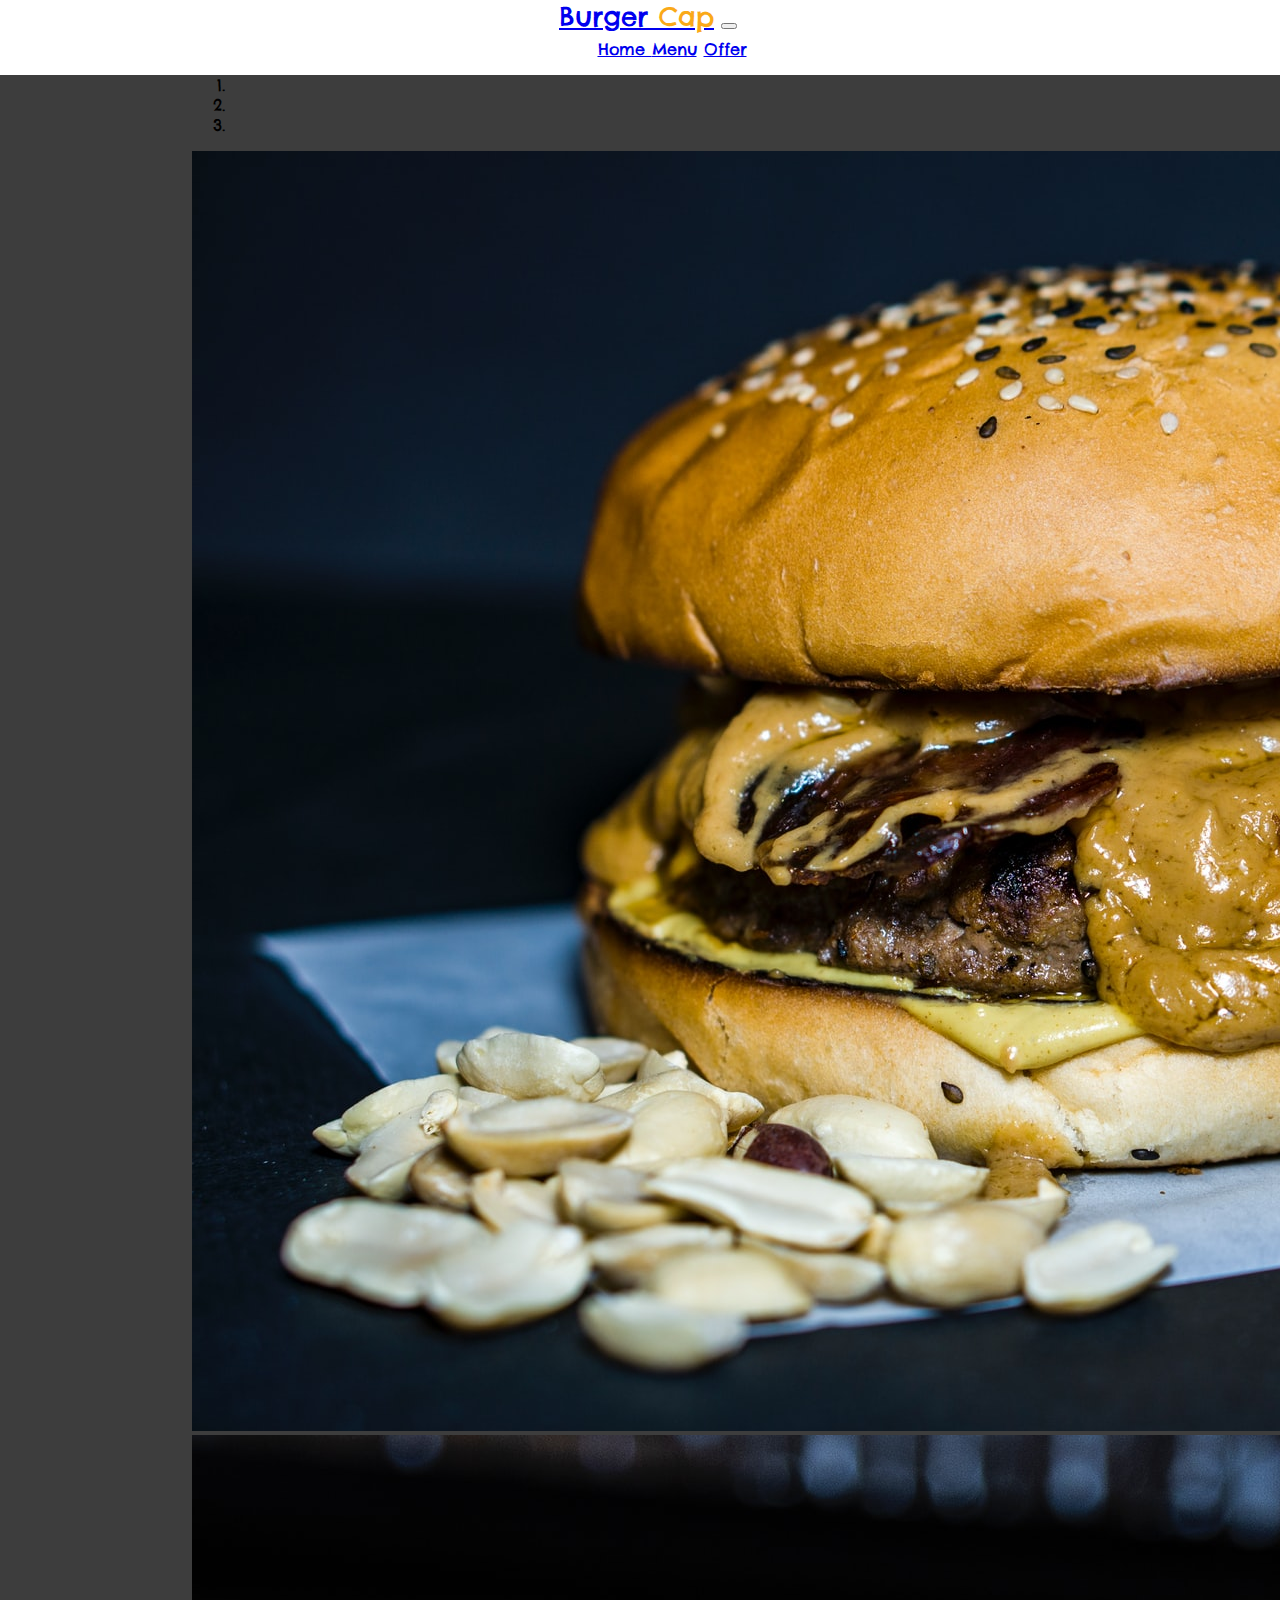
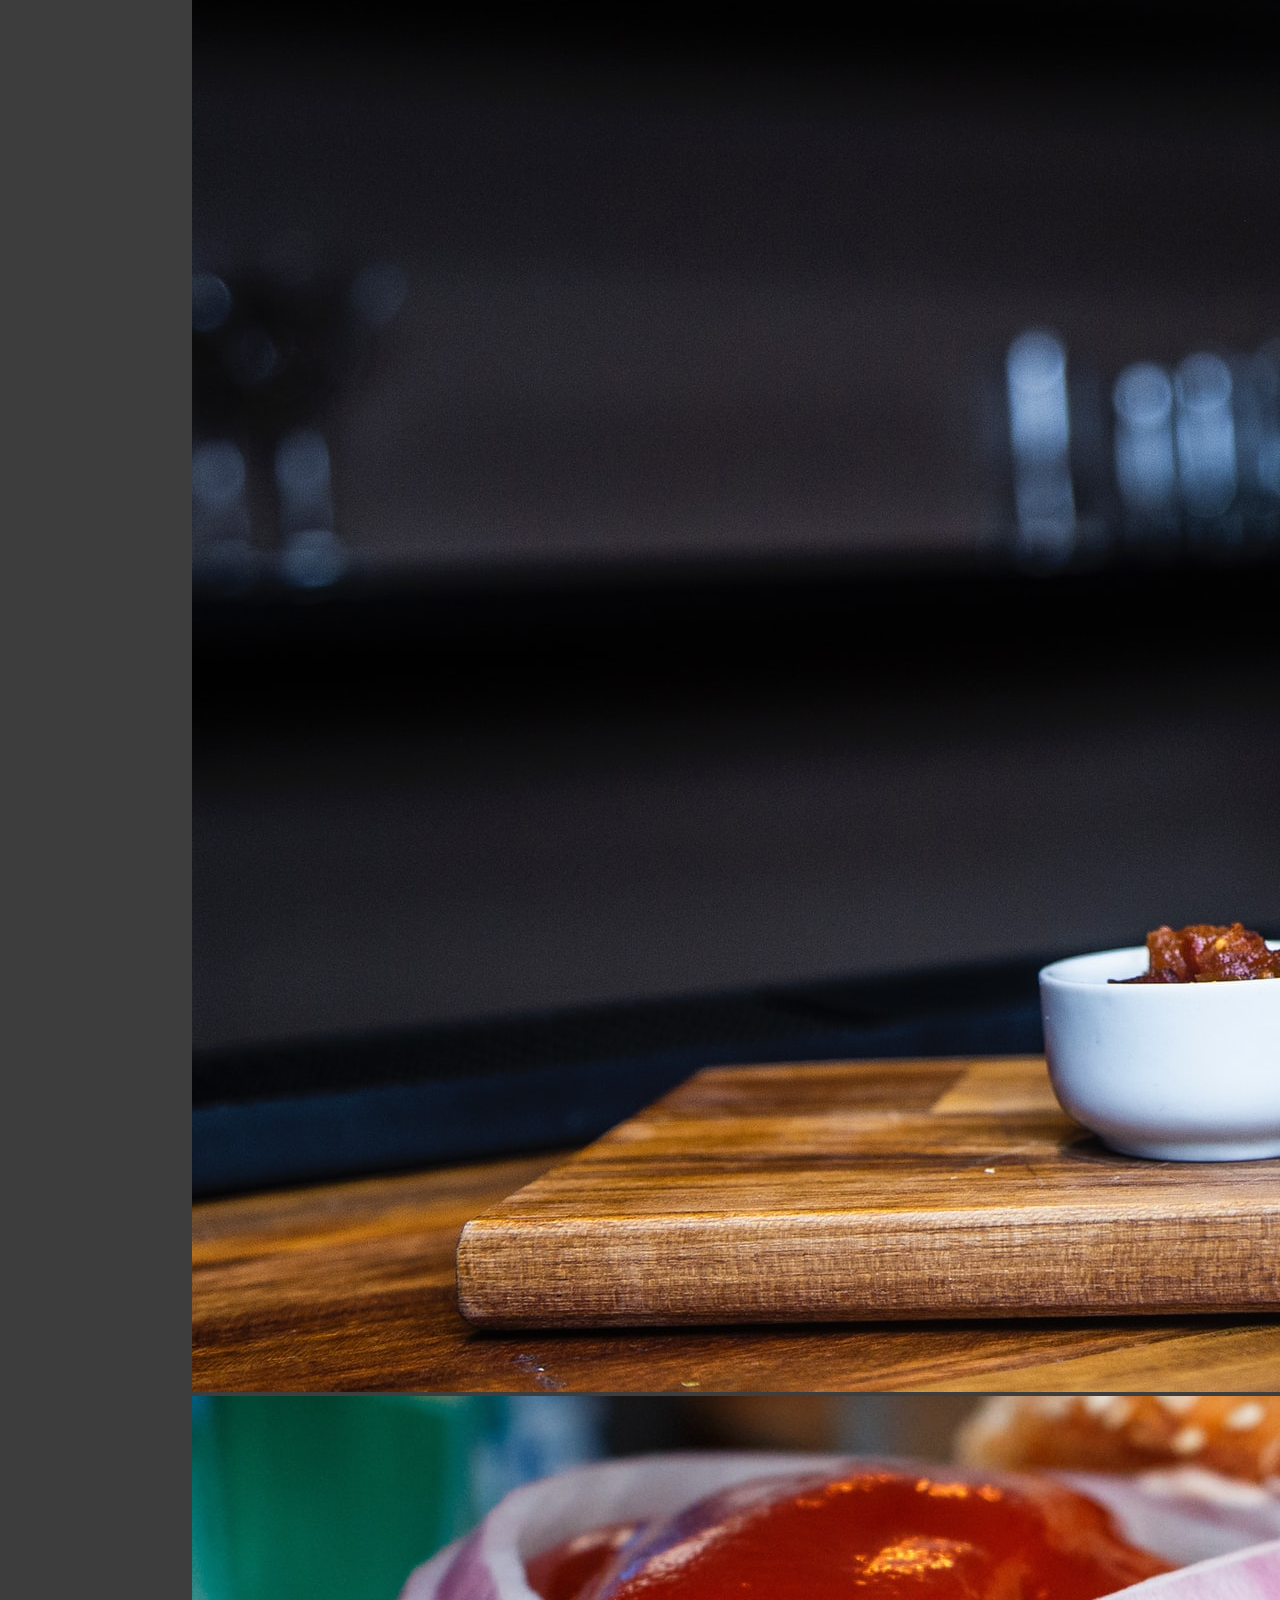
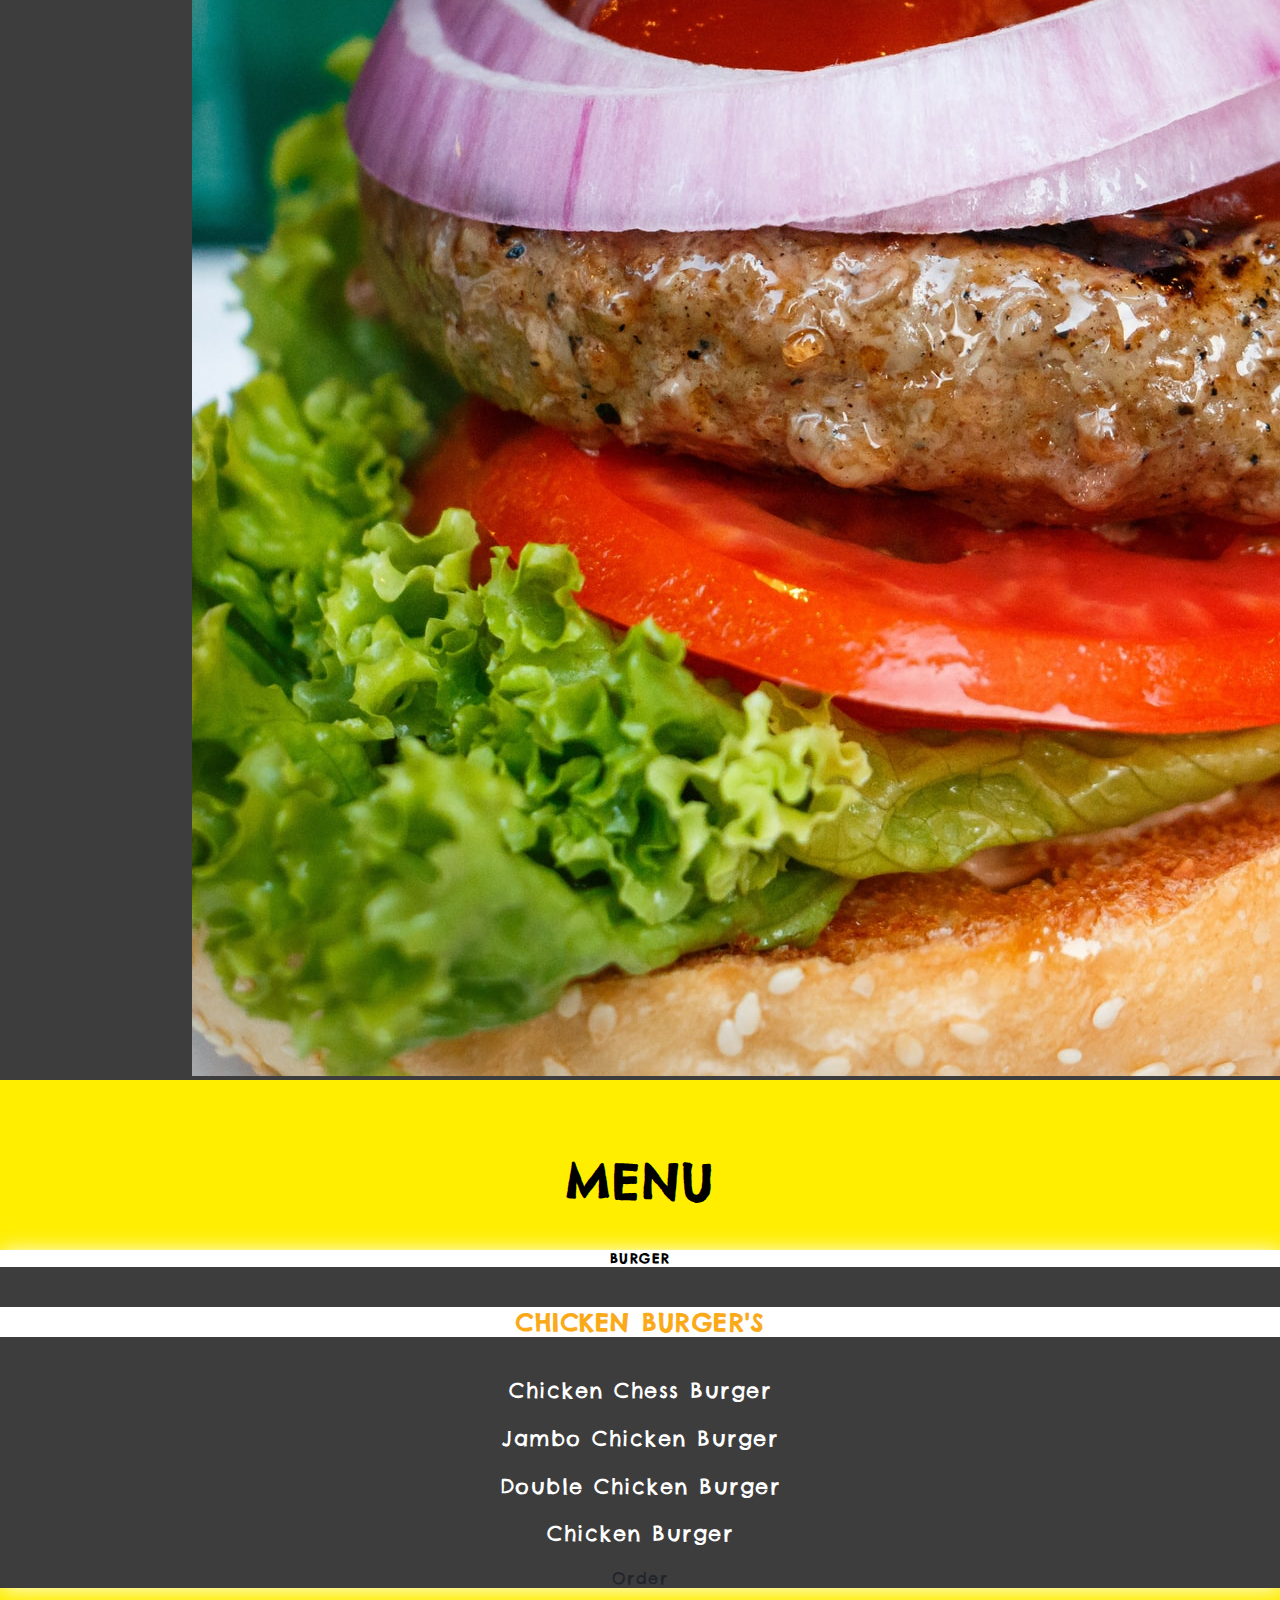
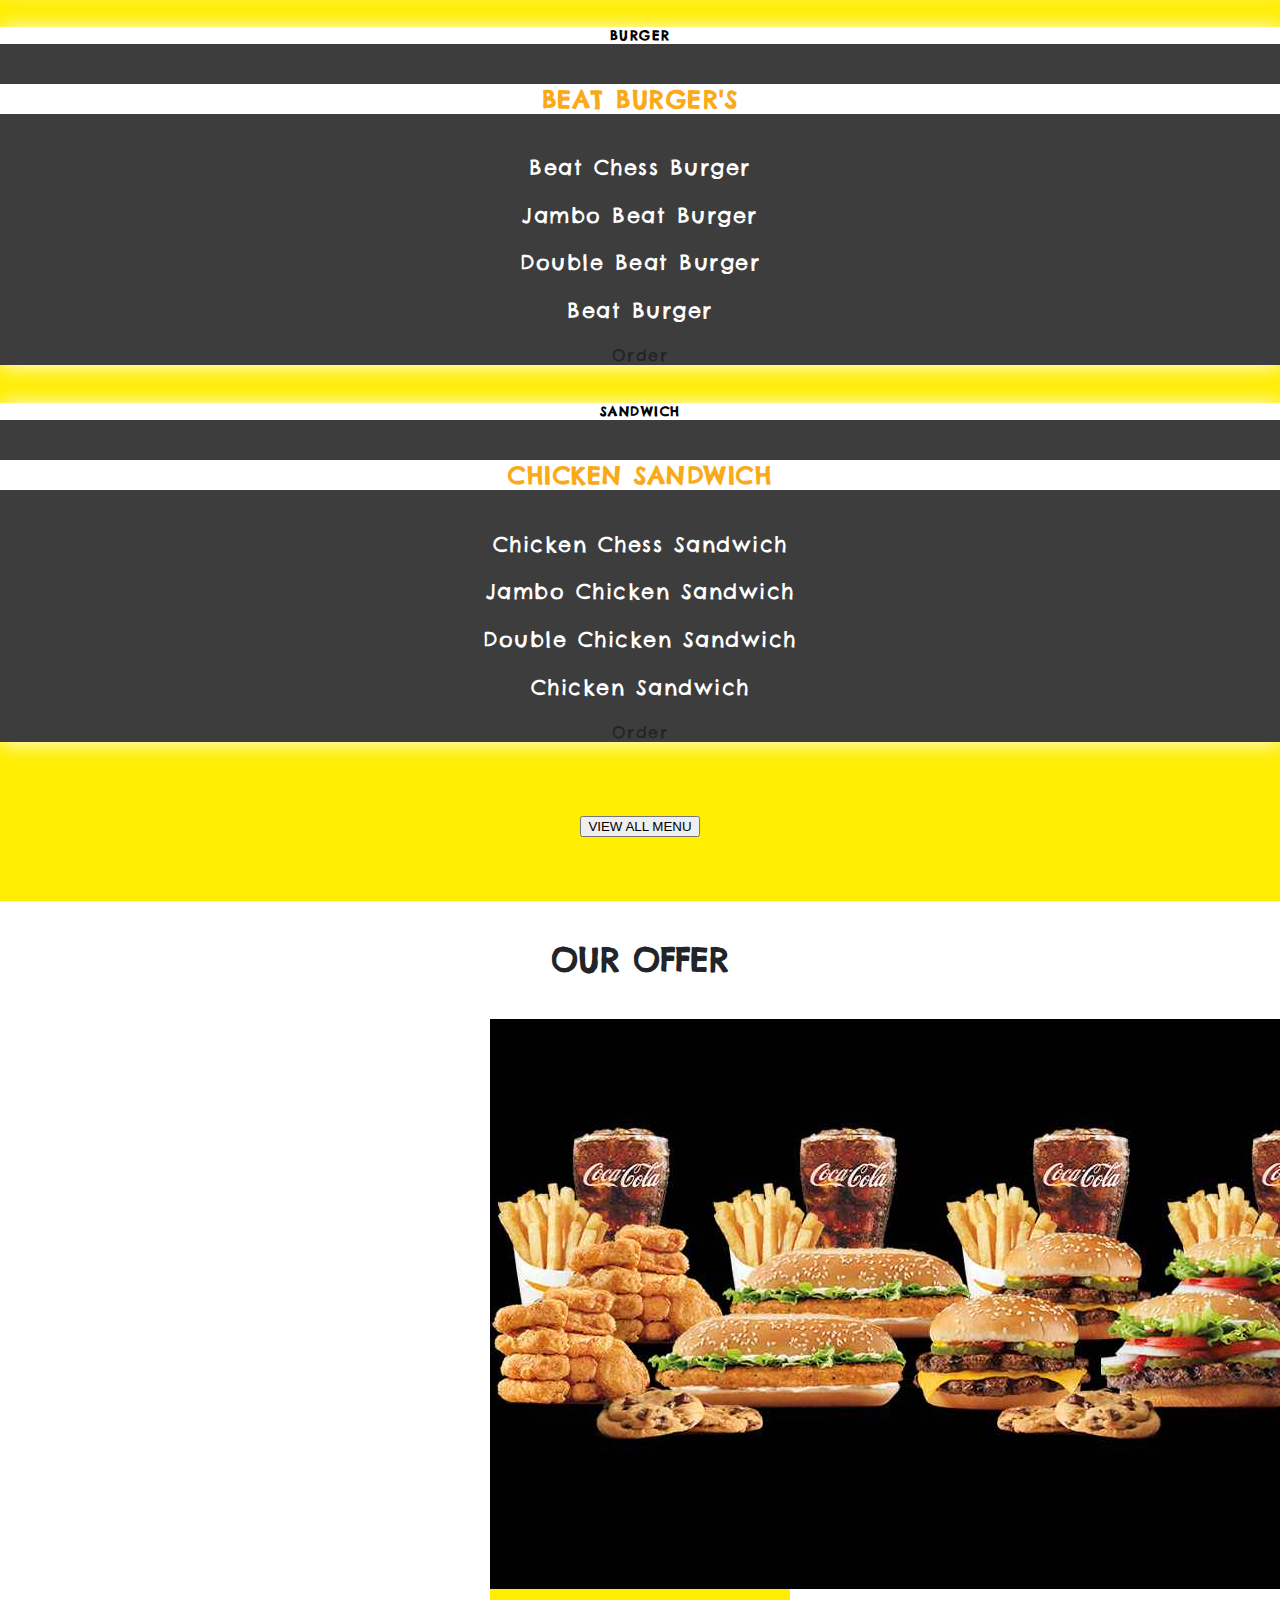
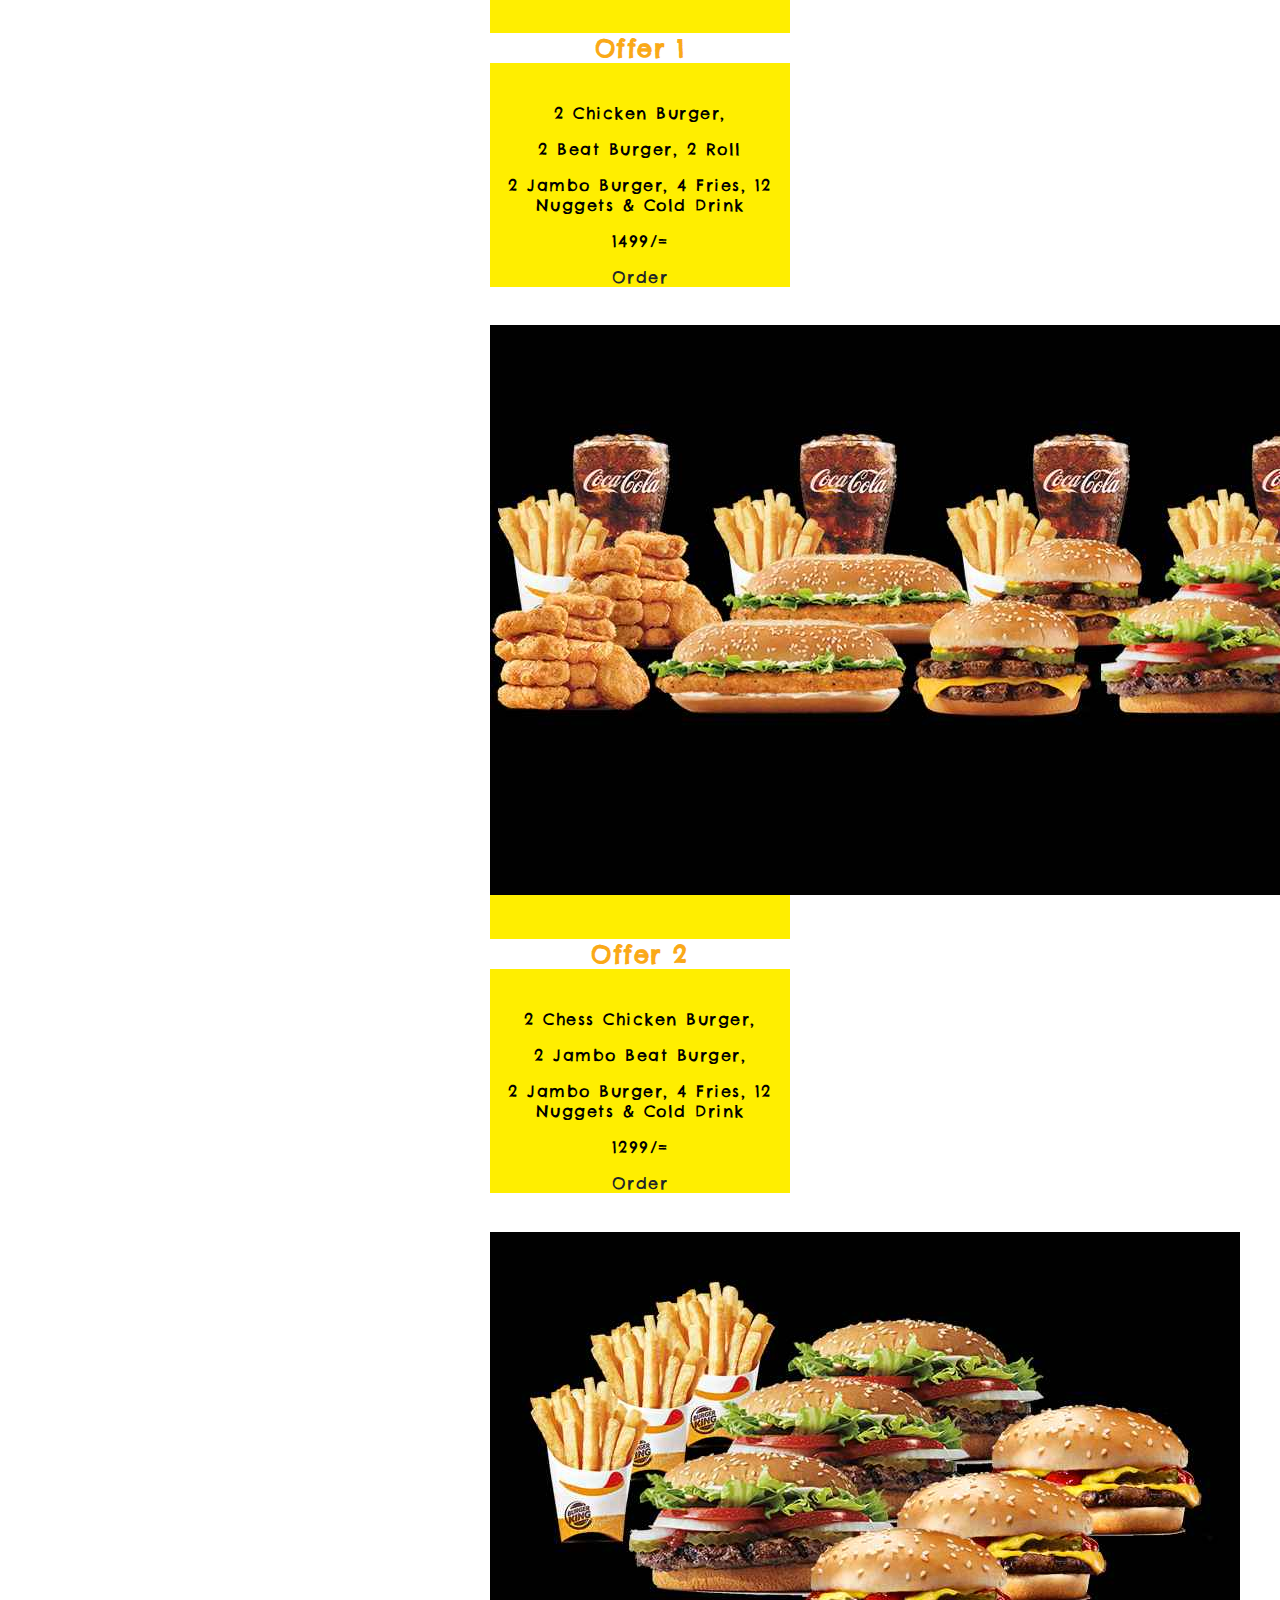
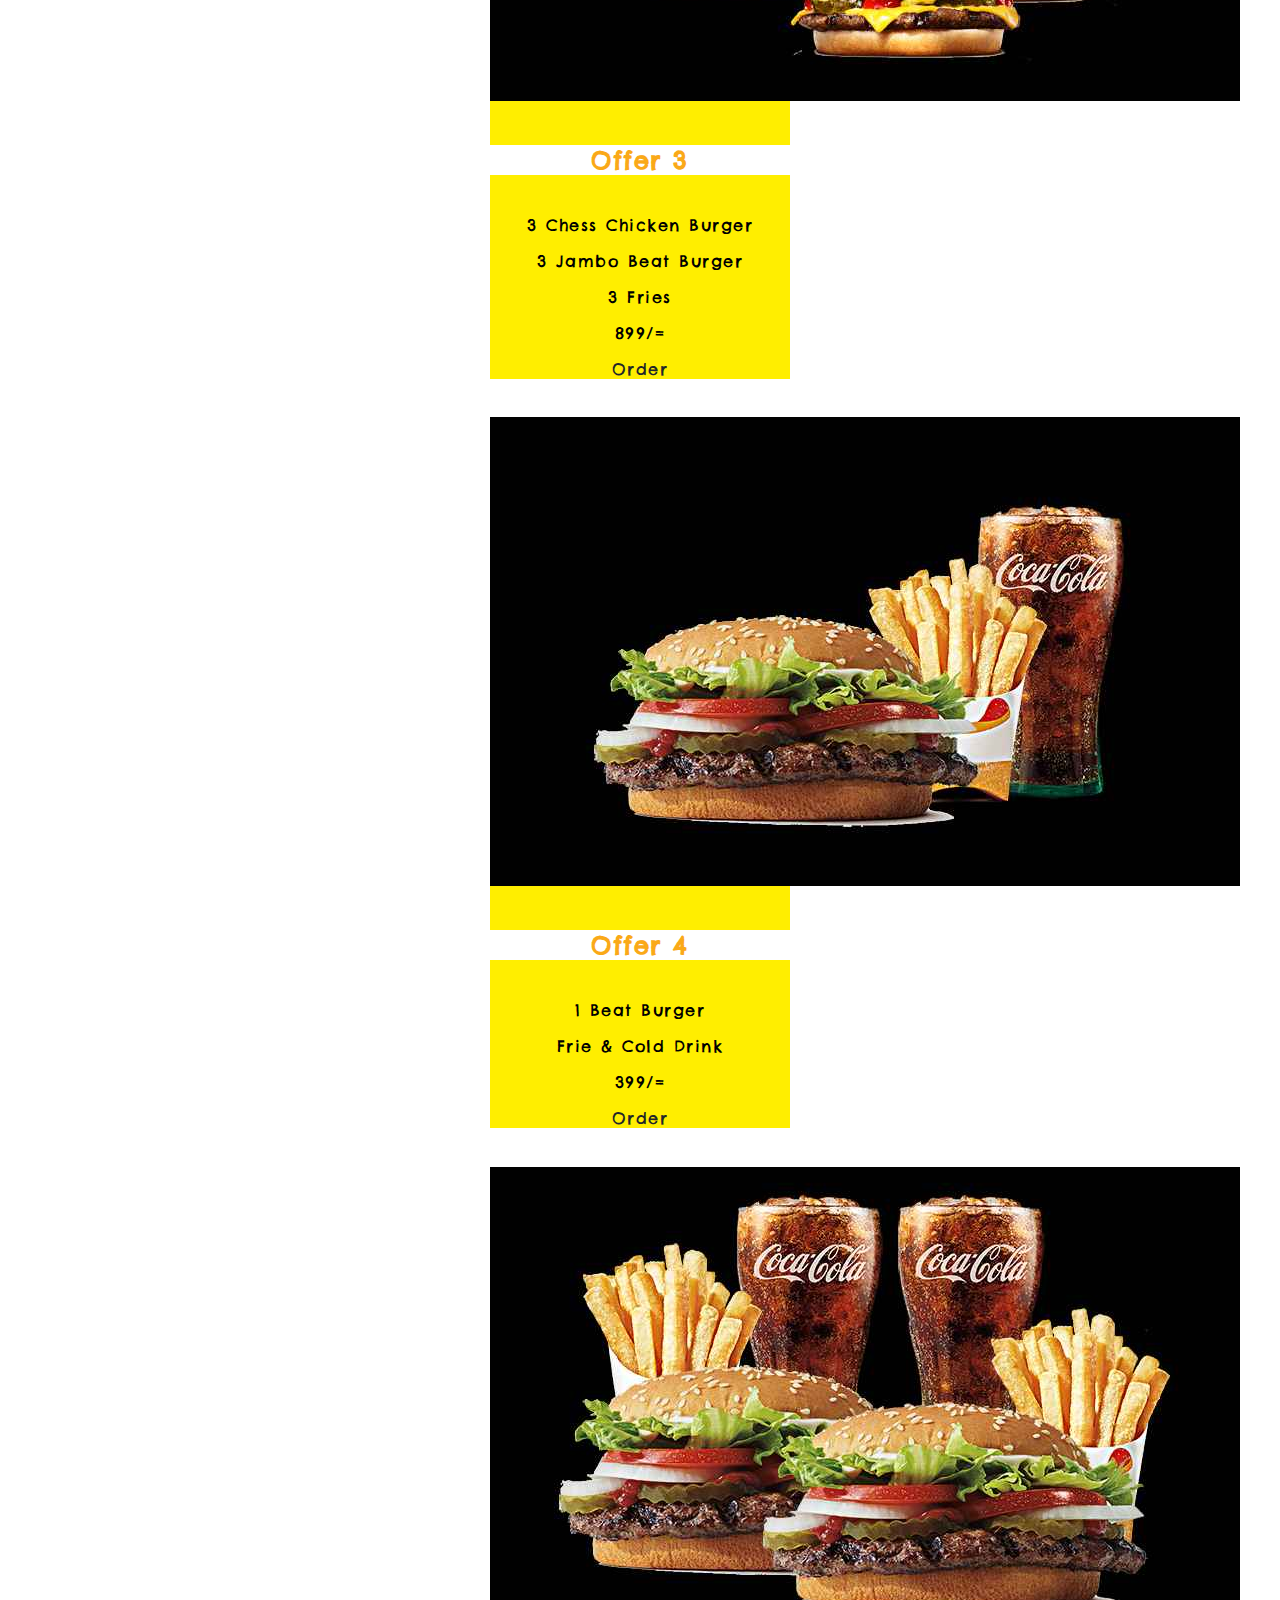
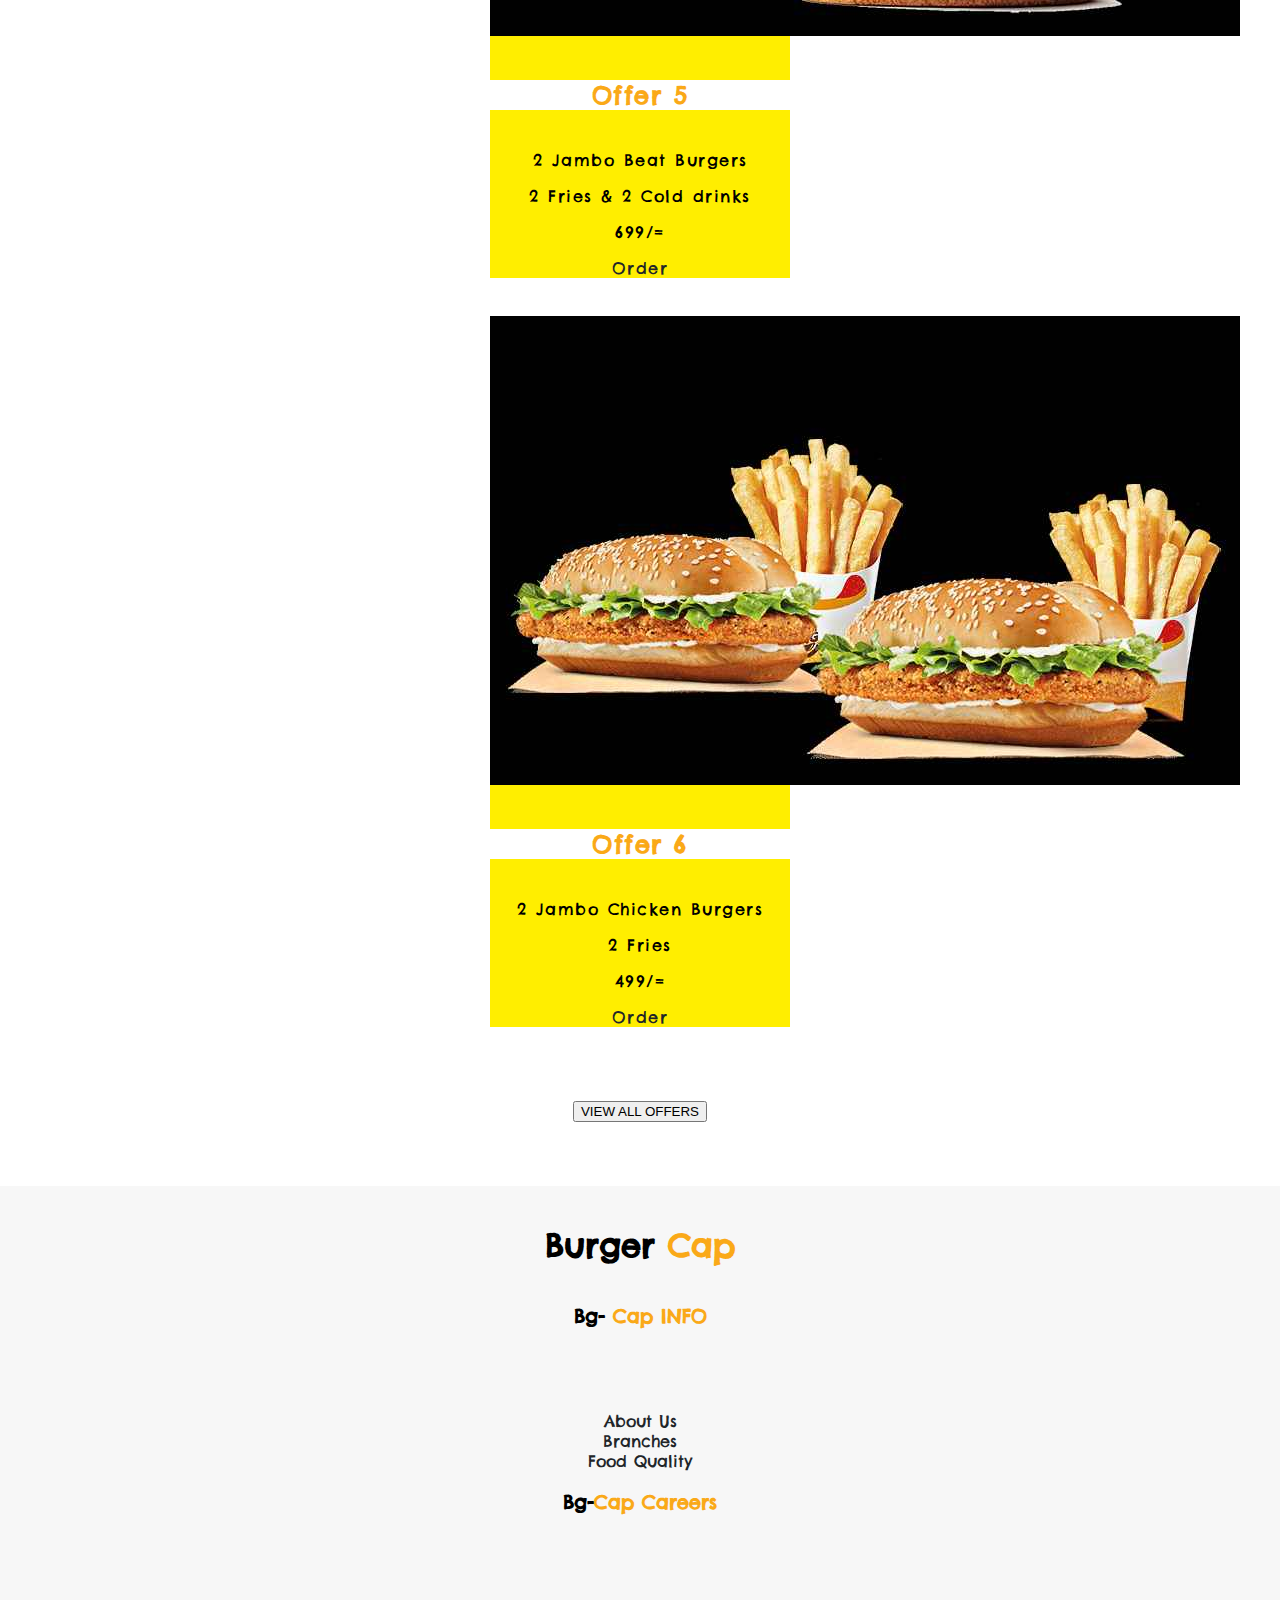
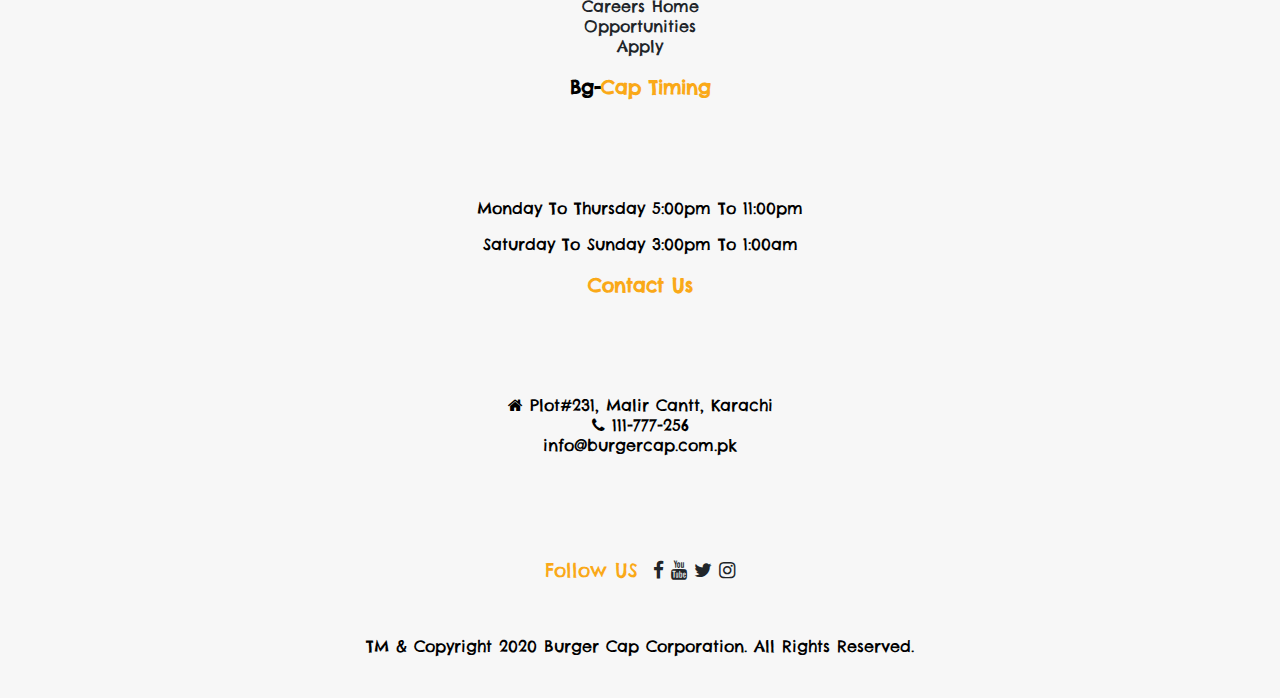
<file: index.html>
<!DOCTYPE html>
<html lang="en">
<head>
    <meta charset="UTF-8">
    <meta name="viewport" content="width=device-width, initial-scale=1.0">
    <meta name="viewport" content="width=device-width, initial-scale=1, shrink-to-fit=no">
    <title>Burger Cap</title>
    <link rel="shortcut icon" href="images/logoburger.png" type="image/x-icon">
    <link rel="stylesheet" href="https://stackpath.bootstrapcdn.com/bootstrap/4.5.0/css/bootstrap.min.css" integrity="sha384-9aIt2nRpC12Uk9gS9baDl411NQApFmC26EwAOH8WgZl5MYYxFfc+NcPb1dKGj7Sk" crossorigin="anonymous">
    <link rel="stylesheet" href="style.css">
    <link href="https://fonts.googleapis.com/css2?family=Chelsea+Market&display=swap" rel="stylesheet">
    <link rel="stylesheet" href="https://stackpath.bootstrapcdn.com/font-awesome/4.7.0/css/font-awesome.min.css">
</head>
<body>
  <!-- Navbar -->
  <nav class="navbar navbar-expand-lg navbar-light bg-light">
    <a class="navbar-brand" href="#">Burger <span style="color:#FAA918;">Cap</span></a>
    <button class="navbar-toggler" type="button" data-toggle="collapse" data-target="#navbarNavAltMarkup" aria-controls="navbarNavAltMarkup" aria-expanded="false" aria-label="Toggle navigation">
    <span class="navbar-toggler-icon"></span>
    </button>
    <div class="collapse navbar-collapse" id="navbarNavAltMarkup">
      <div class="navbar-nav">
        <a class="nav-item nav-link active" href="index.html">Home <span class="sr-only">(current)</span></a>
        <a class="nav-item nav-link" href="menu.html">Menu</a>
        <a class="nav-item nav-link" href="offer.html">Offer</a>
      </div>
    </div>  
  </nav>
  <!-- slider start -->
  <div  class="slider">
    <!-- Content here -->
    <!-- Slider -->
    <div id="carouselExampleIndicators" class="carousel slide" data-ride="carousel">
      <ol class="carousel-indicators">
        <li data-target="#carouselExampleIndicators" data-slide-to="0" class="active"></li>
        <li data-target="#carouselExampleIndicators" data-slide-to="1"></li>
        <li data-target="#carouselExampleIndicators" data-slide-to="2"></li>
      </ol>
      <div class="carousel-inner">
        <div class="carousel-item active">
          <img src="images/amirali-mirhashemian-ZHtSgrlys8s-unsplash.jpg" class="d-block w-100" alt="...">
        </div>
        <div class="carousel-item">
          <img src="images/filipe-de-rodrigues-JHUkH7nZvTQ-unsplash.jpg" class="d-block w-100" alt="...">
        </div>
        <div class="carousel-item">
          <img src="images/rasmus-gundorff-saederup-nk7PHx085lo-unsplash.jpg" class="d-block w-100" alt="...">
        </div>
      </div>
      <a class="carousel-control-prev" href="#carouselExampleIndicators" role="button" data-slide="prev">
        <span class="carousel-control-prev-icon" aria-hidden="true"></span>
        <span class="sr-only">Previous</span>
      </a>
      <a class="carousel-control-next" href="#carouselExampleIndicators" role="button" data-slide="next">
        <span class="carousel-control-next-icon" aria-hidden="true"></span>
        <span class="sr-only">Next</span>
      </a>
    </div>
  </div>
 <!-- OUR MENU BAR -->
  <div class="menu-bar">
          <h1>MENU</h1>
        <div class="container" class="menu-card">
          <div class="card">
            <h5 class="card-header">BURGER</h5>
                <div class="card-body">
                <h5 class="card-title">CHICKEN BURGER'S</h5>
                <p class="card-text" ><p class="menu-items">Chicken Chess Burger</p><p class="menu-items">Jambo Chicken Burger</p><p class="menu-items">Double Chicken Burger</p><p class="menu-items">Chicken Burger</p></p>
                <a href="#" class="btn btn-primary">Order</a>
                </div>
            </div>
            
            <div class="card">
                <h5 class="card-header">BURGER</h5>
                <div class="card-body">
                <h5 class="card-title">BEAT BURGER'S</h5>
                <p class="card-text" ><p class="menu-items">Beat Chess Burger</p><p class="menu-items">Jambo Beat Burger</p><p class="menu-items">Double Beat Burger</p><p class="menu-items">Beat Burger</p><p>
                <a href="#" class="btn btn-primary">Order</a>
                </div>
            </div>    
            <div class="card">
                <h5 class="card-header">SANDWICH</h5>
                <div class="card-body">
                    <h5 class="card-title">CHICKEN SANDWICH</h5>
                    <p class="card-text" ><p class="menu-items">Chicken Chess Sandwich</p><p class="menu-items">Jambo Chicken Sandwich</p><p class="menu-items">Double Chicken Sandwich</p><p class="menu-items">Chicken Sandwich</p></p>
                    <a href="#" class="btn btn-primary">Order</a>
                </div>
            </div>
            <a href="menu.html"><button type="button" class="btn btn-secondary btn-lg btn-block">VIEW ALL MENU</button></a>
        </div>
      </div>
  </div>  
<!-- OUR OFFER BAR -->
  <div class="offer-bar">
   <h1>OUR OFFER</h1>
   <div class="container" id="offer-bar">
       <div class="row" >
          <div class="col-sm-12 col-md-6 col-lg">
           <!-- One of three columns -->
           <div class="card" style="width: 18rem;">
             <img src="images/deals1.jpg" class="card-img-top" alt="...">
             <div class="card-body">
             <h5 class="card-title" >Offer 1</h5>
             <p class="card-text"><p style="margin-bottom: 0px;">2 Chicken Burger,</p><p style="margin-bottom: 0px;">2 Beat Burger, 2 Roll</p><p>2 Jambo Burger, 4 Fries, 12 Nuggets & Cold Drink</p><p class="price">1499/=</p></p>
             <a href="#" class="btn btn-primary">Order</a>
               </div>
           </div>
         </div>
            
         <div class="col-sm-12 col-md-6 col-lg">
           <!-- One of three columns -->
           <div class="card" style="width: 18rem;">
             <img src="images/deals2.jpg" class="card-img-top" alt="...">
             <div class="card-body">
             <h5 class="card-title">Offer 2</h5>
             <p class="card-text"><p style="margin-bottom: 0px;">2 Chess Chicken Burger,</p><p style="margin-bottom: 0px;">2 Jambo Beat Burger,</p><p>2 Jambo Burger, 4 Fries, 12 Nuggets & Cold Drink</p><p class="price">1299/=</p></p>
             <a href="#" class="btn btn-primary">Order</a>
             </div>
           </div>
         </div>
         <div class="col-sm-12 col-md-6 col-lg">
           <!-- One of three columns -->
           <div class="card" style="width: 18rem;">
             <img src="images/deals3.jpg" class="card-img-top" alt="...">
             <div class="card-body">
             <h5 class="card-title">Offer 3</h5>
             <p class="card-text"><p>3 Chess Chicken Burger</p><p>3 Jambo Beat Burger</p><p>3 Fries</p><p class="price">899/=</p></p>
             <a href="#" class="btn btn-primary">Order</a>
             </div>
           </div>
         </div>
       </div>
       <div class="row">
         <div class="col-sm-12 col-md-6 col-lg">
           <!-- One of three columns -->
           <div class="card" style="width: 18rem;">
             <img src="images/deals4.jpg" class="card-img-top" alt="...">
             <div class="card-body">
             <h5 class="card-title">Offer 4</h5>
             <p class="card-text"><p>1 Beat Burger</p><p>Frie & Cold Drink</p><p class="price">399/=</p></p>
             <a href="#" class="btn btn-primary">Order</a>
             </div>
           </div>
         </div>
         <div class="col-sm-12 col-md-6 col-lg">
           <!-- One of three columns -->
           <div class="card" style="width: 18rem;">
             <img src="images/deals5.jpg"  class="card-img-top" alt="...">
             <div class="card-body">
             <h5 class="card-title">Offer 5</h5>
             <p class="card-text"><p>2 Jambo Beat Burgers</p><p>2 Fries & 2 Cold drinks</p><p class="price">699/=</p></p>
             <a href="#" class="btn btn-primary">Order</a>
             </div>
           </div>
         </div>
         <div class="col-sm-12 col-md-6 col-lg">
           <!-- One of three columns -->
           <div class="card" style="width: 18rem;">
             <img src="images/deals6.jpg" class="card-img-top" alt="...">
             <div class="card-body">
             <h5 class="card-title">Offer 6</h5>
             <p class="card-text"><p>2 Jambo Chicken Burgers</p><p> 2 Fries</p><p class="price">499/=</p></p>
             <a href="#" class="btn btn-primary">Order</a>
             </div>
           </div>
         </div>
       </div>
       <a href="offer.html"><button type="button" class="btn btn-warning btn-lg btn-block"> VIEW ALL OFFERS</button></a>
    </div>
  </div>
  <!-- footer start here -->
  <footer style="background-color: rgb(247, 247, 247);">
    <h1>Burger <span style="color: #FAA918;">Cap</span></h1>
    <div class="container">
      
      <div class="row">
        <div class="col-sm-12 col-md-6 col-lg-3">
          <h3><span style="color: black;">Bg-</span> Cap INFO</h3>
          <ul>
            <li><a href="about.html">About Us</a></li>
            <li><a>Branches</a></li>
            <li><a>Food Quality</a></li>
        
          </ul>
        </div>
        
        <div class="col-sm-12 col-md-6 col-lg-3">
          <h3><span style="color: black;">Bg-</span>Cap Careers </h3>
          <ul>
            <li><a>Careers Home</a></li>
            <li><a href="opportunities.html">Opportunities</a></li>
            <li><a href="apply.html">Apply</a></li>
          </ul>
        </div>
        <div class="col-sm-12 col-md-6 col-lg-3" > 
          <h3><span style="color: black;">Bg-</span>Cap Timing </h3>
          <div class="bg-link">
          <p>Monday To Thursday 5:00pm To 11:00pm</p>
          <p>Saturday To Sunday 3:00pm To 1:00am</p>
          </div>
        </div>
        <div class="col-sm-12 col-md-6 col-lg-3" > 
          <h3>Contact Us </h3>
          <div class="bg-link">
         <ul class="contact">
           <li><i class="fa fa-home "></i> Plot#231, Malir Cantt, Karachi</li>
           <li><i class="fa fa-phone"></i> 111-777-256</li>
           <li><i class="fa fa-mail"></i>info@burgercap.com.pk</li>
         </ul>
          
          <div class="row" >
            <div class="col">
              <div class="bg-link">
                <span class="follow">Follow US</span>
                <span><a href="https://www.facebook.com" target="blank"><i class="fa fa-facebook"></i></a></span>
                <span><a href="https://www.youtube.com" target="blank"><i class="fa fa-youtube"></i></a></span>
                <span><a href="https://www.twitter.com" target="blank"><i class="fa fa-twitter"></i></a></span>
                <span><a href="https://www.instagram.com" target="blank"><i class="fa fa-instagram"></i></a></span></div>
          </div>
        </div>
          </div>
        </div>
        
        <p class="footer-line">TM & Copyright 2020 Burger Cap Corporation.‌‌ All Rights Reserved.</p>
      
    </div>
  </footer>
</body>
</html>
    

    <script src="https://code.jquery.com/jquery-3.5.1.slim.min.js" integrity="sha384-DfXdz2htPH0lsSSs5nCTpuj/zy4C+OGpamoFVy38MVBnE+IbbVYUew+OrCXaRkfj" crossorigin="anonymous"></script>
    <script src="https://cdn.jsdelivr.net/npm/popper.js@1.16.0/dist/umd/popper.min.js" integrity="sha384-Q6E9RHvbIyZFJoft+2mJbHaEWldlvI9IOYy5n3zV9zzTtmI3UksdQRVvoxMfooAo" crossorigin="anonymous"></script>
    <script src="https://stackpath.bootstrapcdn.com/bootstrap/4.5.0/js/bootstrap.min.js" integrity="sha384-OgVRvuATP1z7JjHLkuOU7Xw704+h835Lr+6QL9UvYjZE3Ipu6Tp75j7Bh/kR0JKI" crossorigin="anonymous"></script>
</body>
</html>
</file>
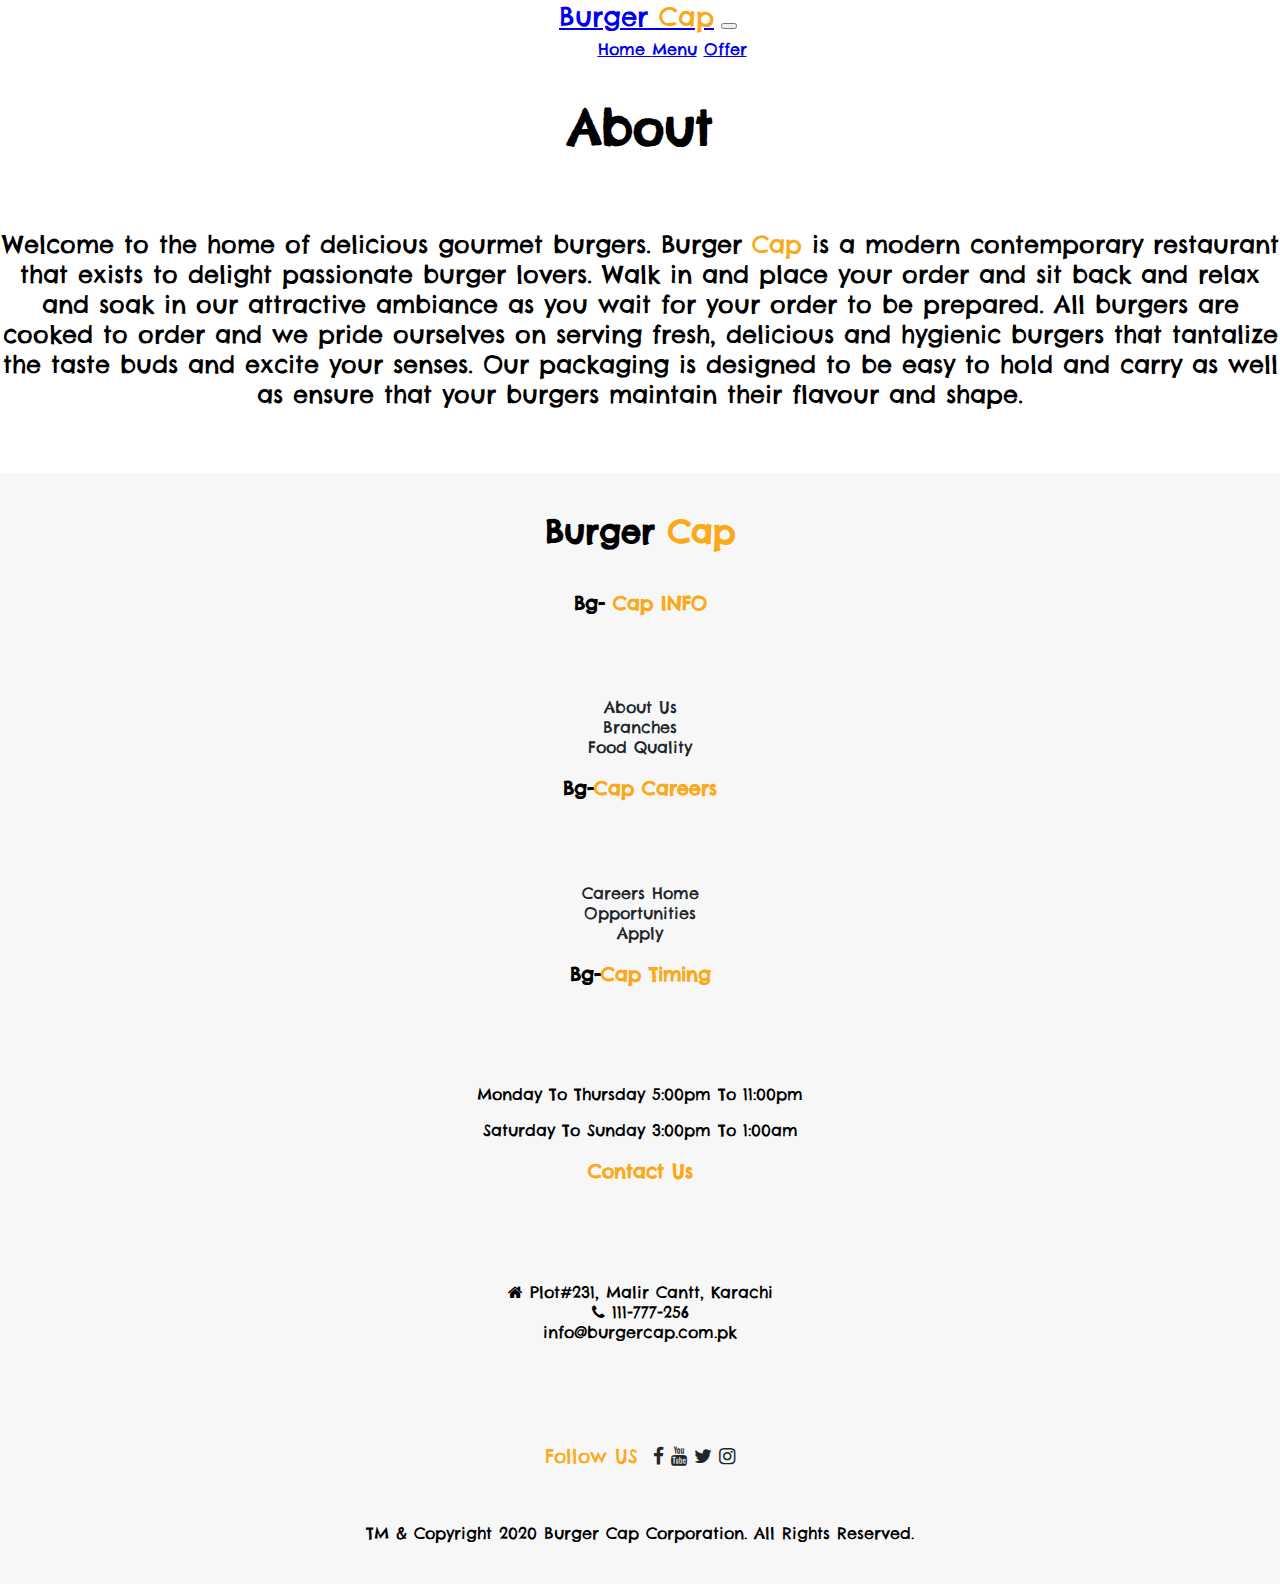
<file: about.html>
<!DOCTYPE html>
<html lang="en">
<head>
    <meta charset="UTF-8">
    <meta name="viewport" content="width=device-width, initial-scale=1.0">
    <meta name="viewport" content="width=device-width, initial-scale=1, shrink-to-fit=no">
    <title>Burger Cap - About</title>
    <link rel="shortcut icon" href="images/logoburger.png" type="image/x-icon">
    <link rel="stylesheet" href="https://stackpath.bootstrapcdn.com/bootstrap/4.5.0/css/bootstrap.min.css" integrity="sha384-9aIt2nRpC12Uk9gS9baDl411NQApFmC26EwAOH8WgZl5MYYxFfc+NcPb1dKGj7Sk" crossorigin="anonymous">
    <link rel="stylesheet" href="style.css">
    <link href="https://fonts.googleapis.com/css2?family=Chelsea+Market&display=swap" rel="stylesheet">
    <link rel="stylesheet" href="https://stackpath.bootstrapcdn.com/font-awesome/4.7.0/css/font-awesome.min.css">
    <link rel="stylesheet" href="about.css">
</head>
<body>
    <!-- Navbar -->
  <nav class="navbar navbar-expand-lg navbar-light bg-light">
    <a class="navbar-brand" href="#">Burger <span style="color:#FAA918;">Cap</span></a>
    <button class="navbar-toggler" type="button" data-toggle="collapse" data-target="#navbarNavAltMarkup" aria-controls="navbarNavAltMarkup" aria-expanded="false" aria-label="Toggle navigation">
    <span class="navbar-toggler-icon"></span>
    </button>
    <div class="collapse navbar-collapse" id="navbarNavAltMarkup">
      <div class="navbar-nav">
        <a class="nav-item nav-link active" href="index.html">Home <span class="sr-only">(current)</span></a>
        <a class="nav-item nav-link" href="menu.html">Menu</a>
        <a class="nav-item nav-link" href="offer.html">Offer</a>
      </div>
    </div>  
  </nav>
  <!-- about Us start here -->
  <div class="container">
      <h1 class="ab">About</h1>
      <p class="para">Welcome to the home of delicious gourmet burgers. Burger <span style="color: #FAA918;">Cap</span> is a modern contemporary restaurant that exists to delight passionate burger lovers. Walk in and place your order and sit back and relax and soak in our attractive ambiance as you wait for your order to be prepared. All burgers are cooked to order and we pride ourselves on serving fresh, delicious and hygienic burgers that tantalize the taste buds and excite your senses. Our packaging is designed to be easy to hold and carry as well as ensure that your burgers maintain their flavour and shape.</p>
  </div>

  <!-- footer start -->
  <footer style="background-color: rgb(247, 247, 247);">
    <h1>Burger <span style="color: #FAA918;">Cap</span></h1>
    <div class="container">
      
      <div class="row">
        <div class="col-sm-12 col-md-6 col-lg-3">
          <h3><span style="color: black;">Bg-</span> Cap INFO</h3>
          <ul>
            <li><a href="about.html">About Us</a></li>
            <li><a>Branches</a></li>
            <li><a>Food Quality</a></li>
        
          </ul>
        </div>
        
        <div class="col-sm-12 col-md-6 col-lg-3">
          <h3><span style="color: black;">Bg-</span>Cap Careers </h3>
          <ul>
            <li><a>Careers Home</a></li>
            <li><a href="opportunities.html">Opportunities</a></li>
            <li><a href="apply.html">Apply</a></li>
          </ul>
        </div>
        <div class="col-sm-12 col-md-6 col-lg-3" > 
          <h3><span style="color: black;">Bg-</span>Cap Timing </h3>
          <div class="bg-link">
          <p>Monday To Thursday 5:00pm To 11:00pm</p>
          <p>Saturday To Sunday 3:00pm To 1:00am</p>
          </div>
        </div>
        <div class="col-sm-12 col-md-6 col-lg-3" > 
          <h3>Contact Us </h3>
          <div class="bg-link">
         <ul class="contact">
           <li><i class="fa fa-home "></i> Plot#231, Malir Cantt, Karachi</li>
           <li><i class="fa fa-phone"></i> 111-777-256</li>
           <li><i class="fa fa-mail"></i>info@burgercap.com.pk</li>
         </ul>
          
          <div class="row" >
            <div class="col">
              <div class="bg-link">
                <span class="follow">Follow US</span>
                <span><a href="https://www.facebook.com" target="blank"><i class="fa fa-facebook"></i></a></span>
                <span><a href="https://www.youtube.com" target="blank"><i class="fa fa-youtube"></i></a></span>
                <span><a href="https://www.twitter.com" target="blank"><i class="fa fa-twitter"></i></a></span>
                <span><a href="https://www.instagram.com" target="blank"><i class="fa fa-instagram"></i></a></span></div>
          </div>
        </div>
          </div>
        </div>
        
        <p class="footer-line">TM & Copyright 2020 Burger Cap Corporation.‌‌ All Rights Reserved.</p>
      
    </div>
  </footer>
</body>
</html>
</file>
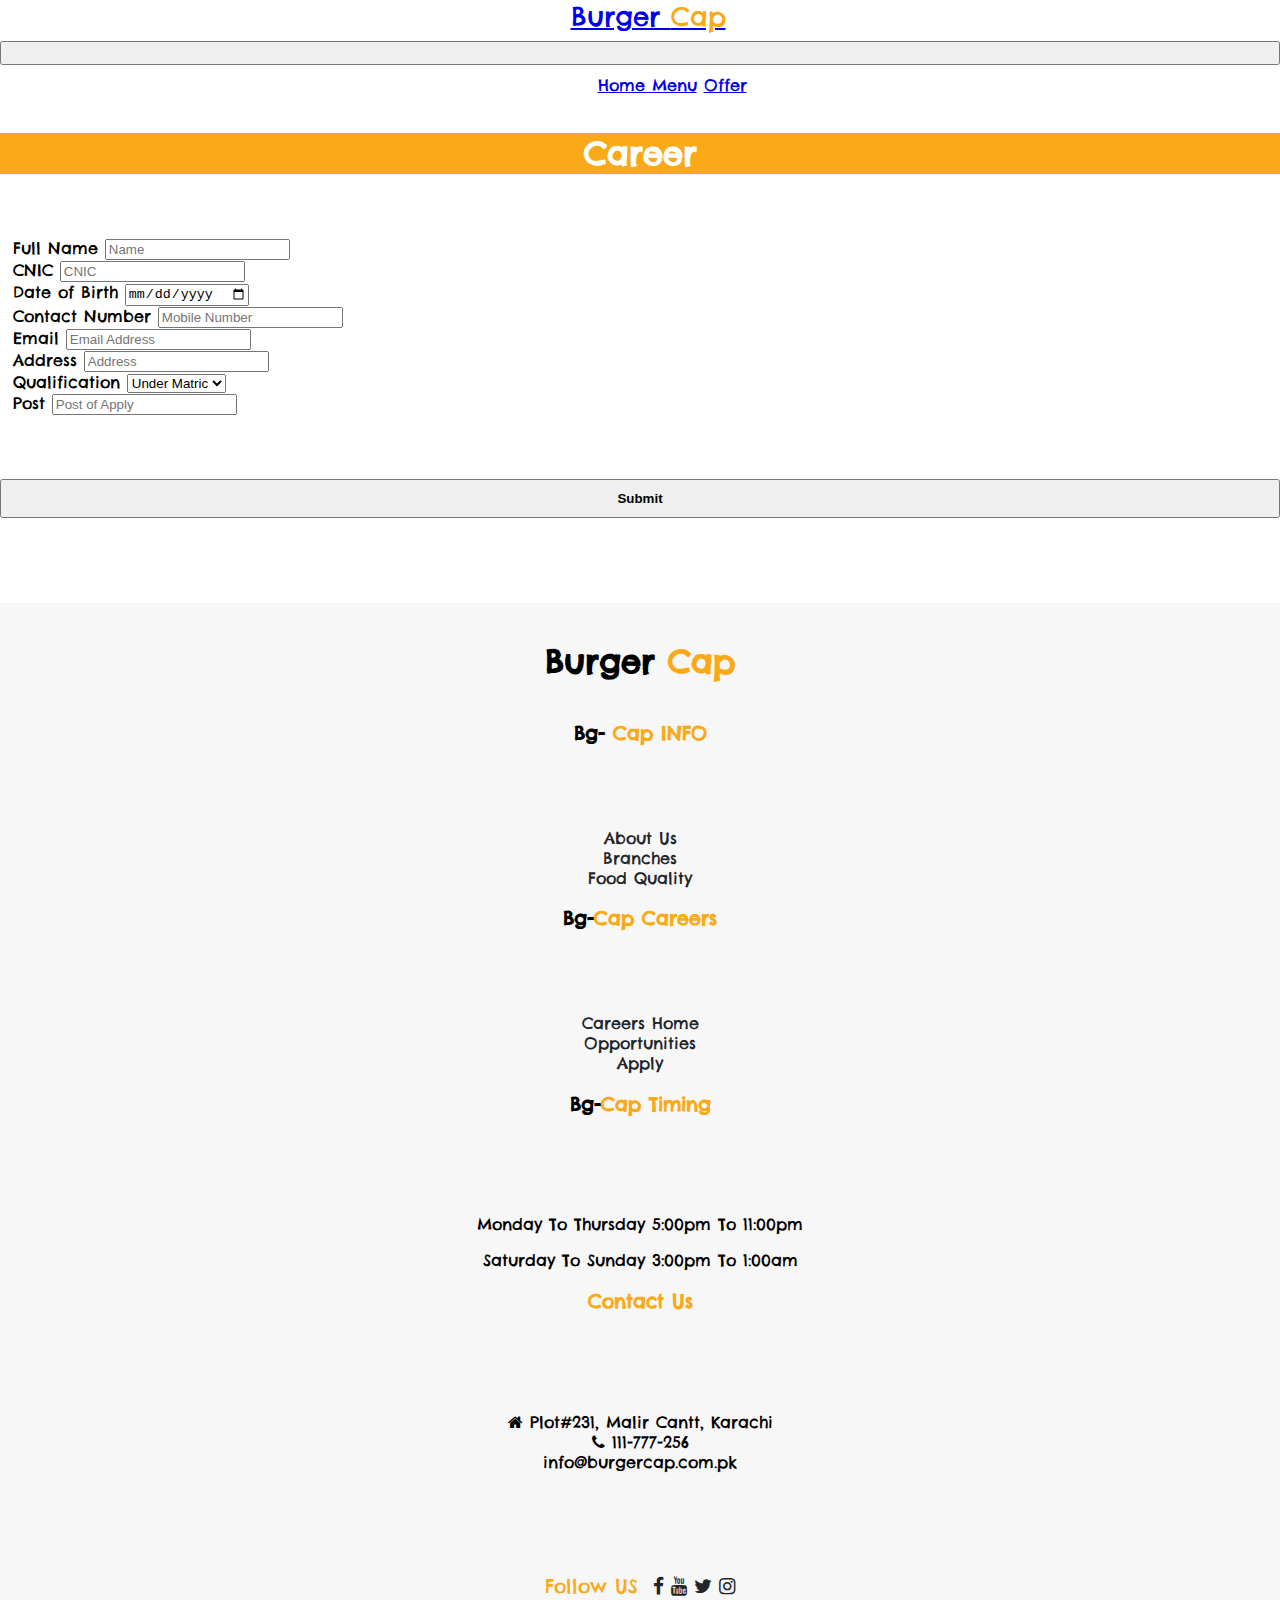
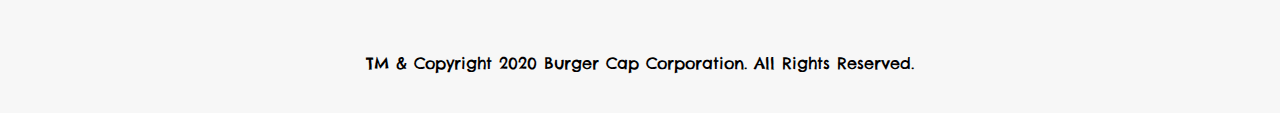
<file: apply.html>
<!DOCTYPE html>
<html lang="en">
<head>
    <meta charset="UTF-8">
    <meta name="viewport" content="width=device-width, initial-scale=1.0">
    <title>Burger Cap - Apply</title>
    <link rel="shortcut icon" href="images/logoburger.png" type="image/x-icon">
    <link rel="stylesheet" href="https://stackpath.bootstrapcdn.com/bootstrap/4.5.0/css/bootstrap.min.css" integrity="sha384-9aIt2nRpC12Uk9gS9baDl411NQApFmC26EwAOH8WgZl5MYYxFfc+NcPb1dKGj7Sk" crossorigin="anonymous">
    <link rel="stylesheet" href="style.css">
    <link href="https://fonts.googleapis.com/css2?family=Chelsea+Market&display=swap" rel="stylesheet">
    <link rel="stylesheet" href="https://stackpath.bootstrapcdn.com/font-awesome/4.7.0/css/font-awesome.min.css">
    <link rel="stylesheet" href="apply.css">
</head>
<body>
    <!-- Navbar -->
  <nav class="navbar navbar-expand-lg navbar-light bg-light">
    <a class="navbar-brand" href="#">Burger <span style="color:#FAA918;">Cap</span></a>
    <button class="navbar-toggler" type="button" data-toggle="collapse" data-target="#navbarNavAltMarkup" aria-controls="navbarNavAltMarkup" aria-expanded="false" aria-label="Toggle navigation">
    <span class="navbar-toggler-icon"></span>
    </button>
    <div class="collapse navbar-collapse" id="navbarNavAltMarkup">
      <div class="navbar-nav">
        <a class="nav-item nav-link active" href="index.html">Home <span class="sr-only">(current)</span></a>
        <a class="nav-item nav-link" href="menu.html">Menu</a>
        <a class="nav-item nav-link" href="offer.html">Offer</a>
      </div>
    </div>  
  </nav>
<!-- apply form start here -->
<div class="container"> 
  
         
    <div class="heading"><h1>Career</h1></div>
  


<form action="mailto:shahzeb.naqvi12@yahoo.com" enctype="text/plain">
  <div class="form-group">
<label>Full Name</label>
    <input type="text" class="form-control" placeholder="Name">
  </div>
  <div class="form-group">
    <label>CNIC</label>
          <input type="number" class="form-control" placeholder="CNIC">
        </div>
  <div class="form-group">
      <label>Date of Birth</label>
          <input type="date" class="form-control" placeholder="Date of birth">
        </div>
  <div class="form-group">
      <label>Contact Number</label>
          <input type="tel" maxlength="11" class="form-control" placeholder="Mobile Number">
        </div>
  <div class="form-group">
    <label>Email </label>
        <input type="email" class="form-control" placeholder="Email Address">
      </div>
    
      <div class="form-group">
        <label>Address </label>
            <input type="text" class="form-control" placeholder="Address">
          </div>
      <div class="form-group">
        <label>Qualification </label>
        <select class="form-control">
          <option>Under Matric</option>
          <option>Matric</option>
          <option>Intermediate</option>
          <option>Bachelors</option>
          <option>Master</option>
        </select>
      </div>

      <div class="form-group">
        <label>Post </label>
        <input type="text" class="form-control" placeholder="Post of Apply">
      </div>
  <button type="submit" class="btn btn-danger submitbtn">Submit</button>
</form>


</div>
<!-- footer start -->
  <footer style="background-color: rgb(247, 247, 247);">
    <h1>Burger <span style="color: #FAA918;">Cap</span></h1>
    <div class="container">
      
      <div class="row">
        <div class="col-sm-12 col-md-6 col-lg-3">
          <h3><span style="color: black;">Bg-</span> Cap INFO</h3>
          <ul>
            <li><a href="about.html">About Us</a></li>
            <li><a>Branches</a></li>
            <li><a>Food Quality</a></li>
        
          </ul>
        </div>
        
        <div class="col-sm-12 col-md-6 col-lg-3">
          <h3><span style="color: black;">Bg-</span>Cap Careers </h3>
          <ul>
            <li><a>Careers Home</a></li>
            <li><a href="opportunities.html">Opportunities</a></li>
            <li><a href="apply.html">Apply</a></li>
          </ul>
        </div>
        <div class="col-sm-12 col-md-6 col-lg-3" > 
          <h3><span style="color: black;">Bg-</span>Cap Timing </h3>
          <div class="bg-link">
          <p>Monday To Thursday 5:00pm To 11:00pm</p>
          <p>Saturday To Sunday 3:00pm To 1:00am</p>
          </div>
        </div>
        <div class="col-sm-12 col-md-6 col-lg-3" > 
          <h3>Contact Us </h3>
          <div class="bg-link">
         <ul class="contact">
           <li><i class="fa fa-home "></i> Plot#231, Malir Cantt, Karachi</li>
           <li><i class="fa fa-phone"></i> 111-777-256</li>
           <li><i class="fa fa-mail"></i>info@burgercap.com.pk</li>
         </ul>
          
          <div class="row" >
            <div class="col">
              <div class="bg-link">
                <span class="follow">Follow US</span>
                <span><a href="https://www.facebook.com" target="blank"><i class="fa fa-facebook"></i></a></span>
                <span><a href="https://www.youtube.com" target="blank"><i class="fa fa-youtube"></i></a></span>
                <span><a href="https://www.twitter.com" target="blank"><i class="fa fa-twitter"></i></a></span>
                <span><a href="https://www.instagram.com" target="blank"><i class="fa fa-instagram"></i></a></span></div>
          </div>
        </div>
          </div>
        </div>
        
        <p class="footer-line">TM & Copyright 2020 Burger Cap Corporation.‌‌ All Rights Reserved.</p>
      
    </div>
  </footer>
</body>
</html>
</file>
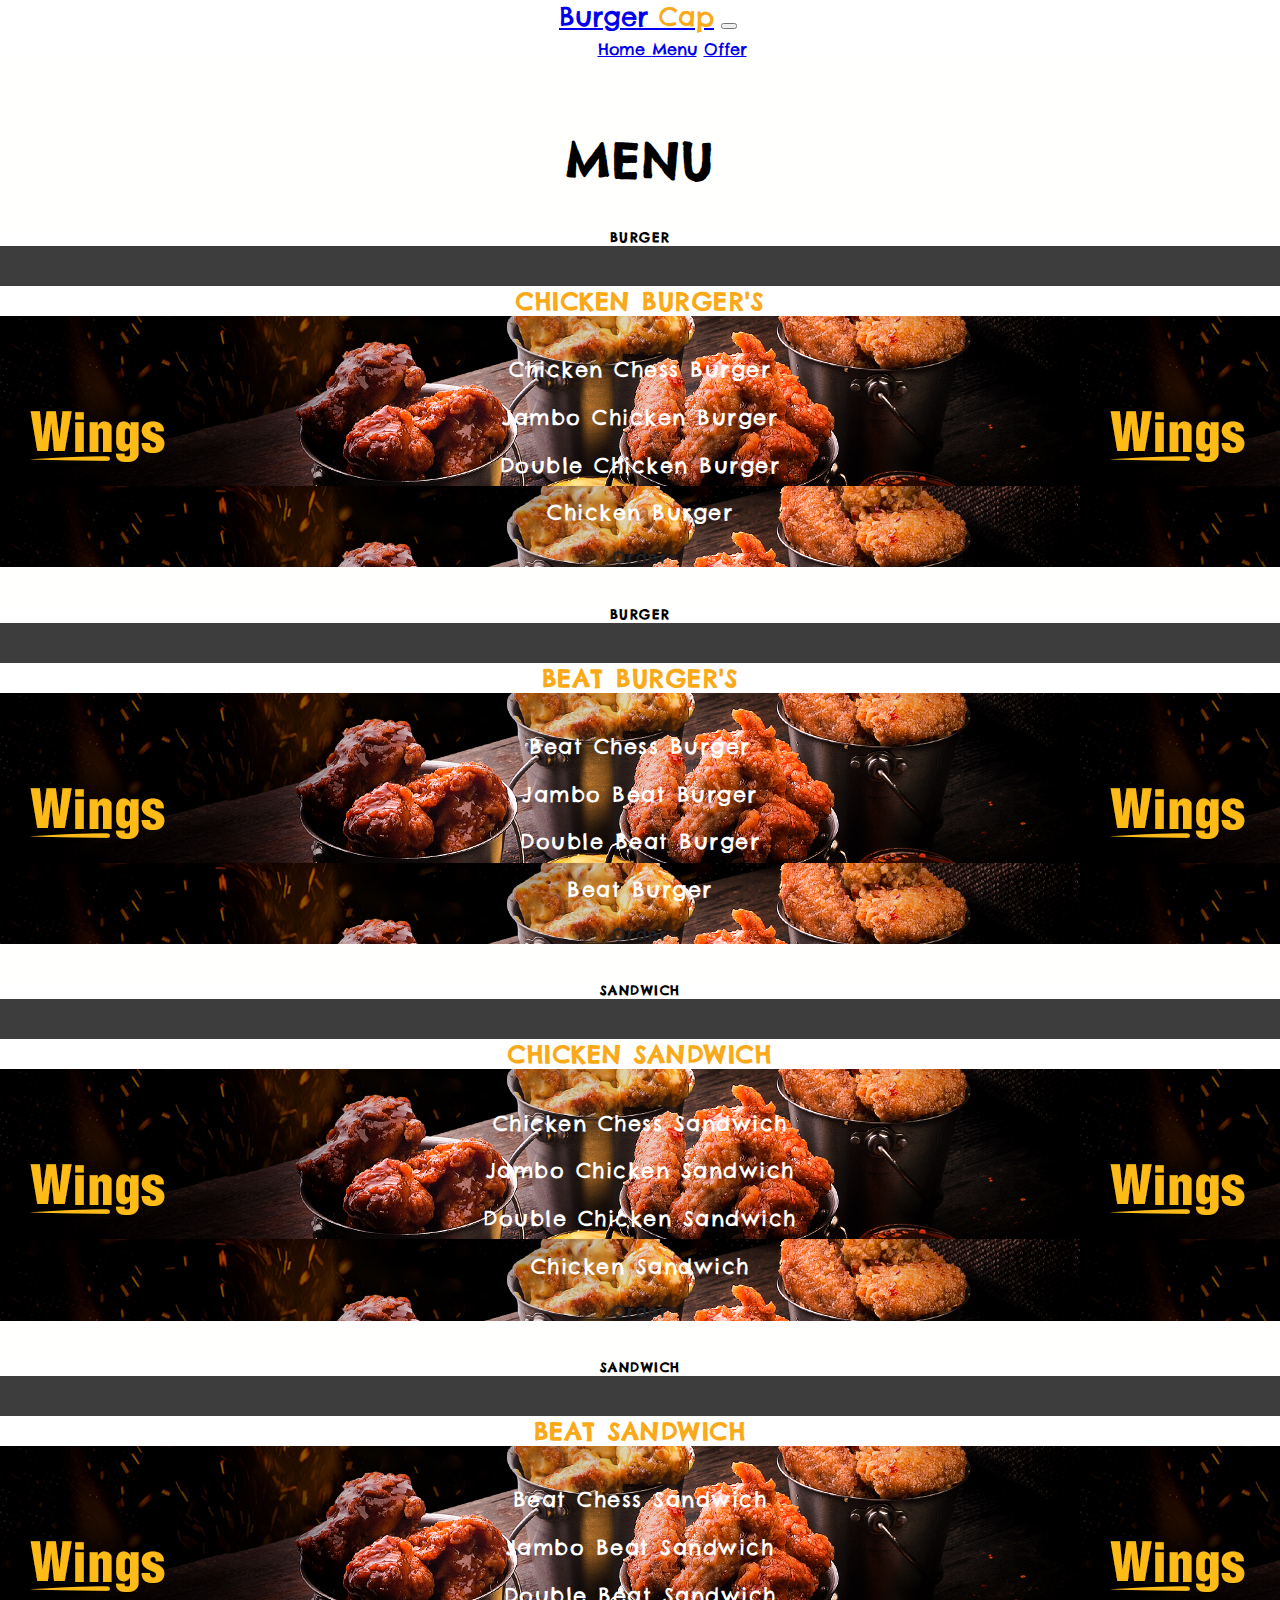
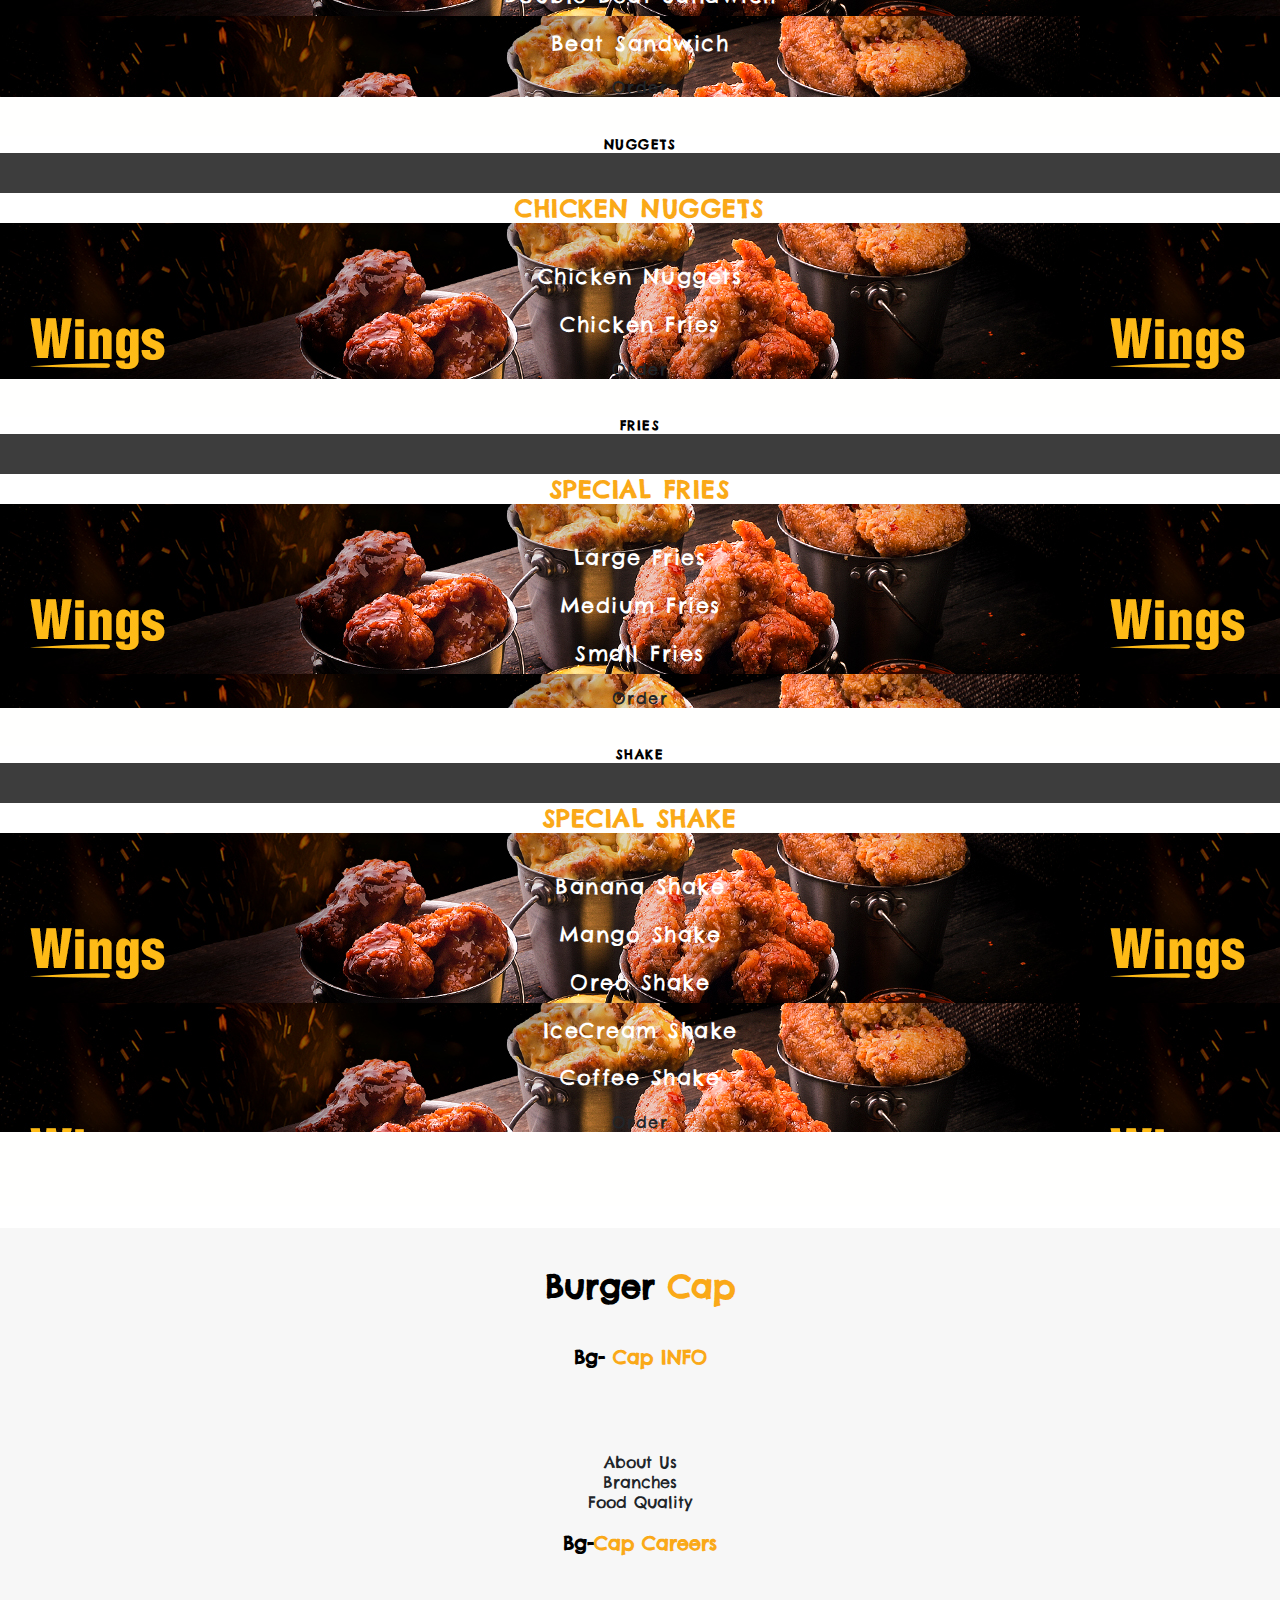
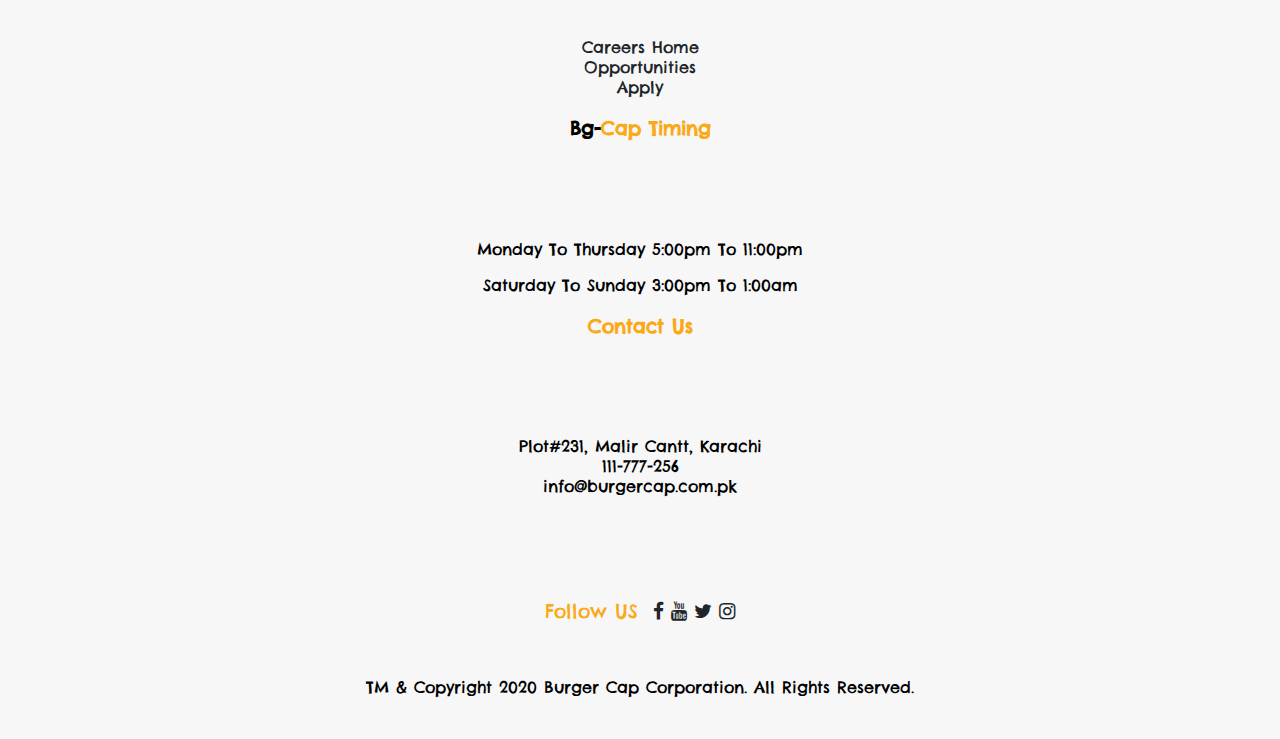
<file: menu.html>
<!DOCTYPE html>
<html lang="en">
<head>
    <meta charset="UTF-8">
    <meta name="viewport" content="width=device-width, initial-scale=1.0">
    <meta name="viewport" content="width=device-width, initial-scale=1, shrink-to-fit=no">
    <title>Burger Cap - Menu</title>
    <link rel="shortcut icon" href="images/logoburger.png" type="image/x-icon">
    <link rel="stylesheet" href="https://stackpath.bootstrapcdn.com/bootstrap/4.5.0/css/bootstrap.min.css" integrity="sha384-9aIt2nRpC12Uk9gS9baDl411NQApFmC26EwAOH8WgZl5MYYxFfc+NcPb1dKGj7Sk" crossorigin="anonymous">
    <link rel="stylesheet" href="style.css">
    <link href="https://fonts.googleapis.com/css2?family=Chelsea+Market&display=swap" rel="stylesheet">
    <link rel="stylesheet" href="https://stackpath.bootstrapcdn.com/font-awesome/4.7.0/css/font-awesome.min.css">
    <link rel="stylesheet" href="menu.css">
</head>
<body>
    <!-- Navbar -->
  <nav class="navbar navbar-expand-lg navbar-light bg-light">
    <a class="navbar-brand" href="#">Burger <span style="color:#FAA918;">Cap</span></a>
    <button class="navbar-toggler" type="button" data-toggle="collapse" data-target="#navbarNavAltMarkup" aria-controls="navbarNavAltMarkup" aria-expanded="false" aria-label="Toggle navigation">
    <span class="navbar-toggler-icon"></span>
    </button>
    <div class="collapse navbar-collapse" id="navbarNavAltMarkup">
      <div class="navbar-nav">
        <a class="nav-item nav-link active" href="index.html">Home <span class="sr-only">(current)</span></a>
        <a class="nav-item nav-link" href="menu.html">Menu</a>
        <a class="nav-item nav-link" href="offer.html">Offer</a>
      </div>
    </div>  
  </nav>
    <div class="menu-bar" id="menu">
        <h1>MENU</h1>
        <div class="container" class="menu-card">
            <div class="card">
            <h5 class="card-header">BURGER</h5>
                <div class="card-body">
                <h5 class="card-title">CHICKEN BURGER'S</h5>
                <p class="card-text" ><p class="menu-items">Chicken Chess Burger</p><p class="menu-items">Jambo Chicken Burger</p><p class="menu-items">Double Chicken Burger</p><p class="menu-items">Chicken Burger</p></p>
                <a href="#" class="btn btn-primary">Order</a>
                </div>
            </div>
            <div class="card">
                <h5 class="card-header">BURGER</h5>
                <div class="card-body">
                <h5 class="card-title">BEAT BURGER'S</h5>
                <p class="card-text" ><p class="menu-items">Beat Chess Burger</p><p class="menu-items">Jambo Beat Burger</p><p class="menu-items">Double Beat Burger</p><p class="menu-items">Beat Burger</p><p>
                <a href="#" class="btn btn-primary">Order</a>
                </div>
            </div>    
            <div class="card">
                <h5 class="card-header">SANDWICH</h5>
                <div class="card-body">
                    <h5 class="card-title">CHICKEN SANDWICH</h5>
                    <p class="card-text" ><p class="menu-items">Chicken Chess Sandwich</p><p class="menu-items">Jambo Chicken Sandwich</p><p class="menu-items">Double Chicken Sandwich</p><p class="menu-items">Chicken Sandwich</p></p>
                    <a href="#" class="btn btn-primary">Order</a>
                </div>
            </div>
            <div class="card">
                <h5 class="card-header">SANDWICH</h5>
                <div class="card-body">
                    <h5 class="card-title">BEAT SANDWICH</h5>
                    <p class="card-text" ><p class="menu-items">Beat Chess Sandwich</p><p class="menu-items">Jambo Beat Sandwich</p><p class="menu-items">Double Beat Sandwich</p><p class="menu-items">Beat Sandwich</p></p>
                    <a href="#" class="btn btn-primary">Order</a>
                </div>
            </div>
            <div class="card">
                <h5 class="card-header">NUGGETS</h5>
                <div class="card-body">
                    <h5 class="card-title">CHICKEN NUGGETS</h5>
                    <p class="card-text" ><p class="menu-items">Chicken Nuggets</p><p class="menu-items">Chicken Fries</p></p>
                    <a href="#" class="btn btn-primary">Order</a>
                </div>
            </div>
            <div class="card">
                <h5 class="card-header">FRIES</h5>
                <div class="card-body">
                    <h5 class="card-title">SPECIAL FRIES</h5>
                    <p class="card-text" ><p class="menu-items">Large Fries</p><p class="menu-items">Medium Fries</p><p class="menu-items">Small Fries</p></p>
                    <a href="#" class="btn btn-primary">Order</a>
                </div>
            </div>
            <div class="card">
                <h5 class="card-header">SHAKE</h5>
                <div class="card-body">
                    <h5 class="card-title">SPECIAL SHAKE</h5>
                    <p class="card-text" ><p class="menu-items">Banana Shake</p><p class="menu-items">Mango Shake</p><p class="menu-items">Oreo Shake</p><p class="menu-items">IceCream Shake</p><p class="menu-items">Coffee Shake</p></p>
                    <a href="#" class="btn btn-primary">Order</a>
                </div>
            </div>
        </div>
      
    </div>
  </div> 
    <footer style="background-color: rgb(247, 247, 247);">
        <h1>Burger <span style="color: #FAA918;">Cap</span></h1>
        <div class="container">
          
          <div class="row">
            <div class="col-sm-12 col-md-6 col-lg-3">
              <h3><span style="color: black;">Bg-</span> Cap INFO</h3>
              
              <ul>
                <li><a href="about.html">About Us</a></li>
                <li><a>Branches</a></li>
                <li><a>Food Quality</a></li>
            
              </ul>
            </div>
            
            <div class="col-sm-12 col-md-6 col-lg-3">
              <h3><span style="color: black;">Bg-</span>Cap Careers </h3>
              <ul>
                <li><a>Careers Home</a></li>
                <li><a href="opportunities.html">Opportunities</a></li>
                <li><a href="apply.html">Apply</a></li>
              </ul>
            </div>
            <div class="col-sm-12 col-md-6 col-lg-3" > 
              <h3><span style="color: black;">Bg-</span>Cap Timing </h3>
              <div class="bg-link">
              <p>Monday To Thursday 5:00pm To 11:00pm</p>
              <p>Saturday To Sunday 3:00pm To 1:00am</p>
              </div>
            </div>
            <div class="col-sm-12 col-md-6 col-lg-3" > 
              <h3>Contact Us </h3>
              <div class="bg-link">
             <ul class="contact">
               <li><i></i> Plot#231, Malir Cantt, Karachi</li>
               <li><i></i>111-777-256</li>
               <li><i></i>info@burgercap.com.pk</li>
             </ul>
              
              <div class="row" >
                <div class="col">
                  <div class="bg-link">
                    <span class="follow">Follow US</span>
                    <span><a href="https://www.facebook.com" target="blank"><i class="fa fa-facebook"></i></a></span>
                <span><a href="https://www.youtube.com" target="blank"><i class="fa fa-youtube"></i></a></span>
                <span><a href="https://www.twitter.com" target="blank"><i class="fa fa-twitter"></i></a></span>
                <span><a href="https://www.instagram.com" target="blank"><i class="fa fa-instagram"></i></a></span></div>
              </div>
            </div>
              </div>
            </div>
            
            <p class="footer-line">TM & Copyright 2020 Burger Cap Corporation.‌‌ All Rights Reserved.</p>
          
        </div>
      </footer> 
</body>
</html>
</file>
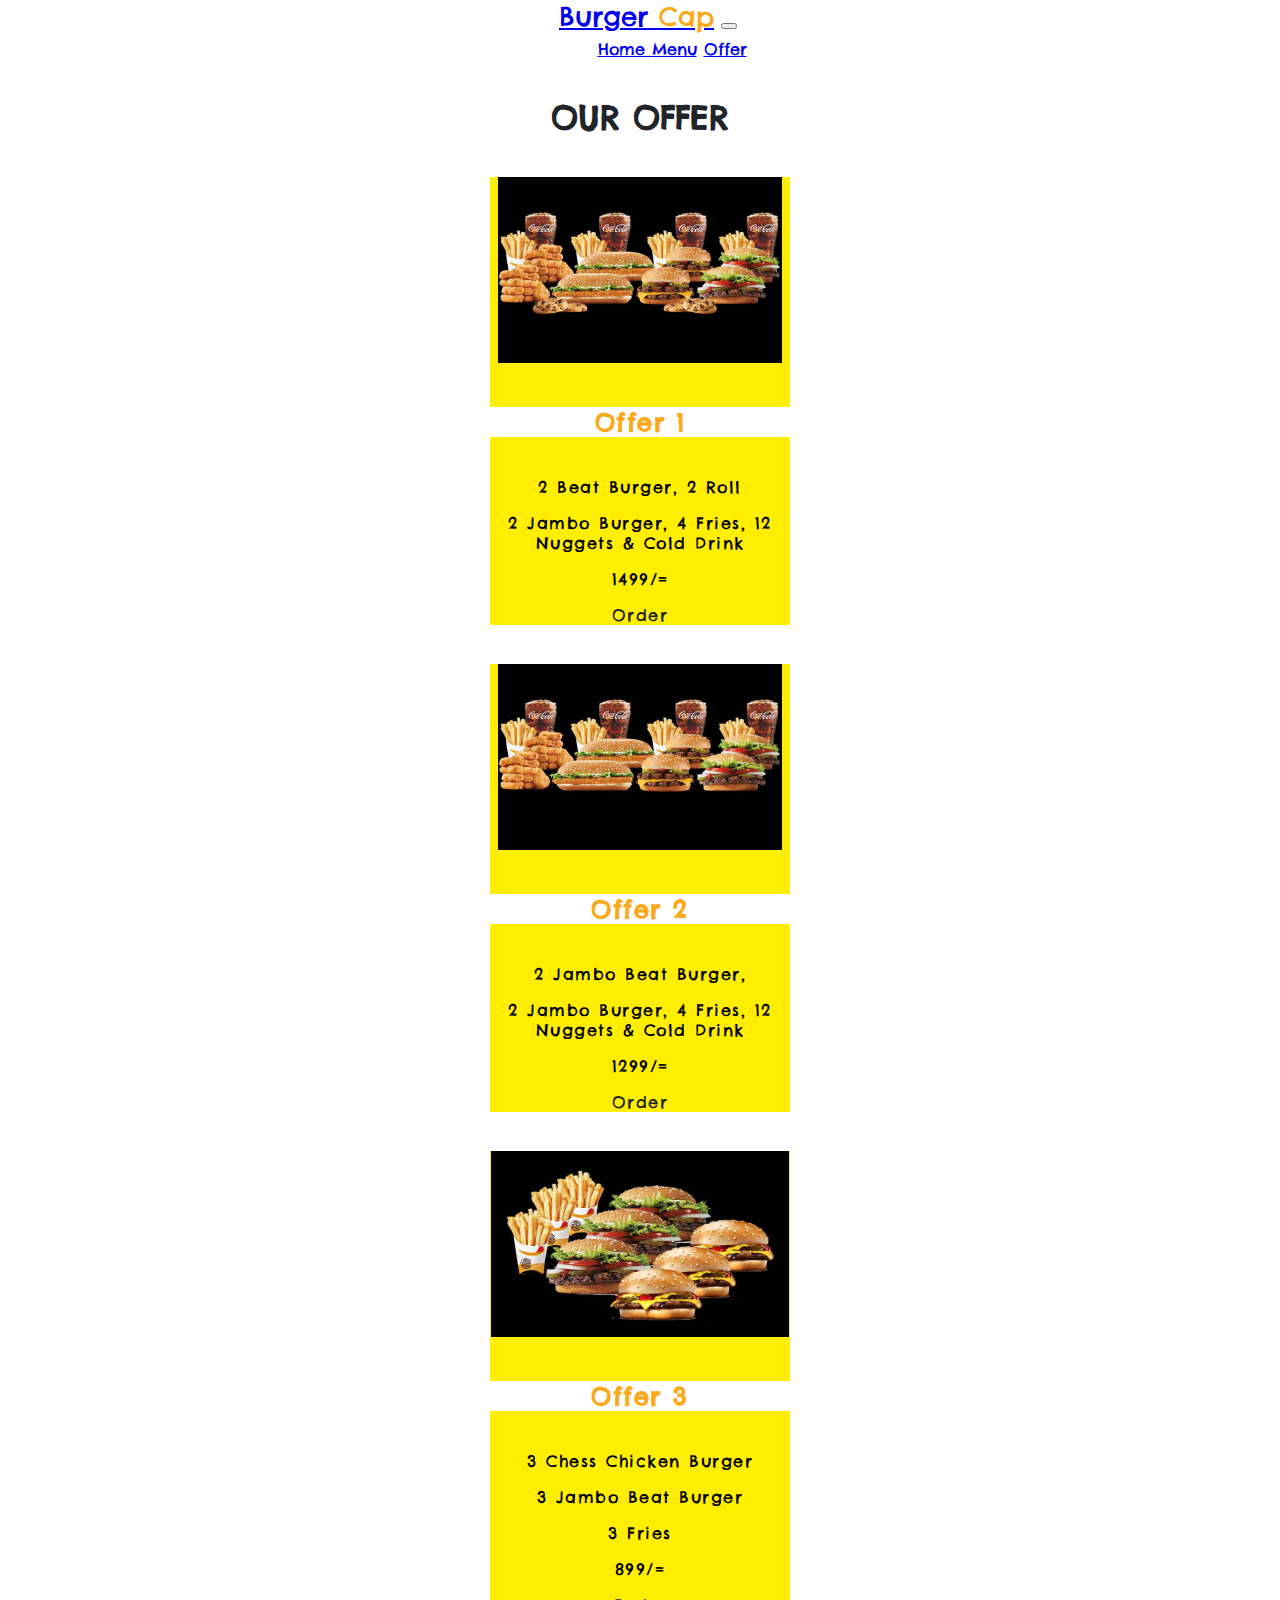
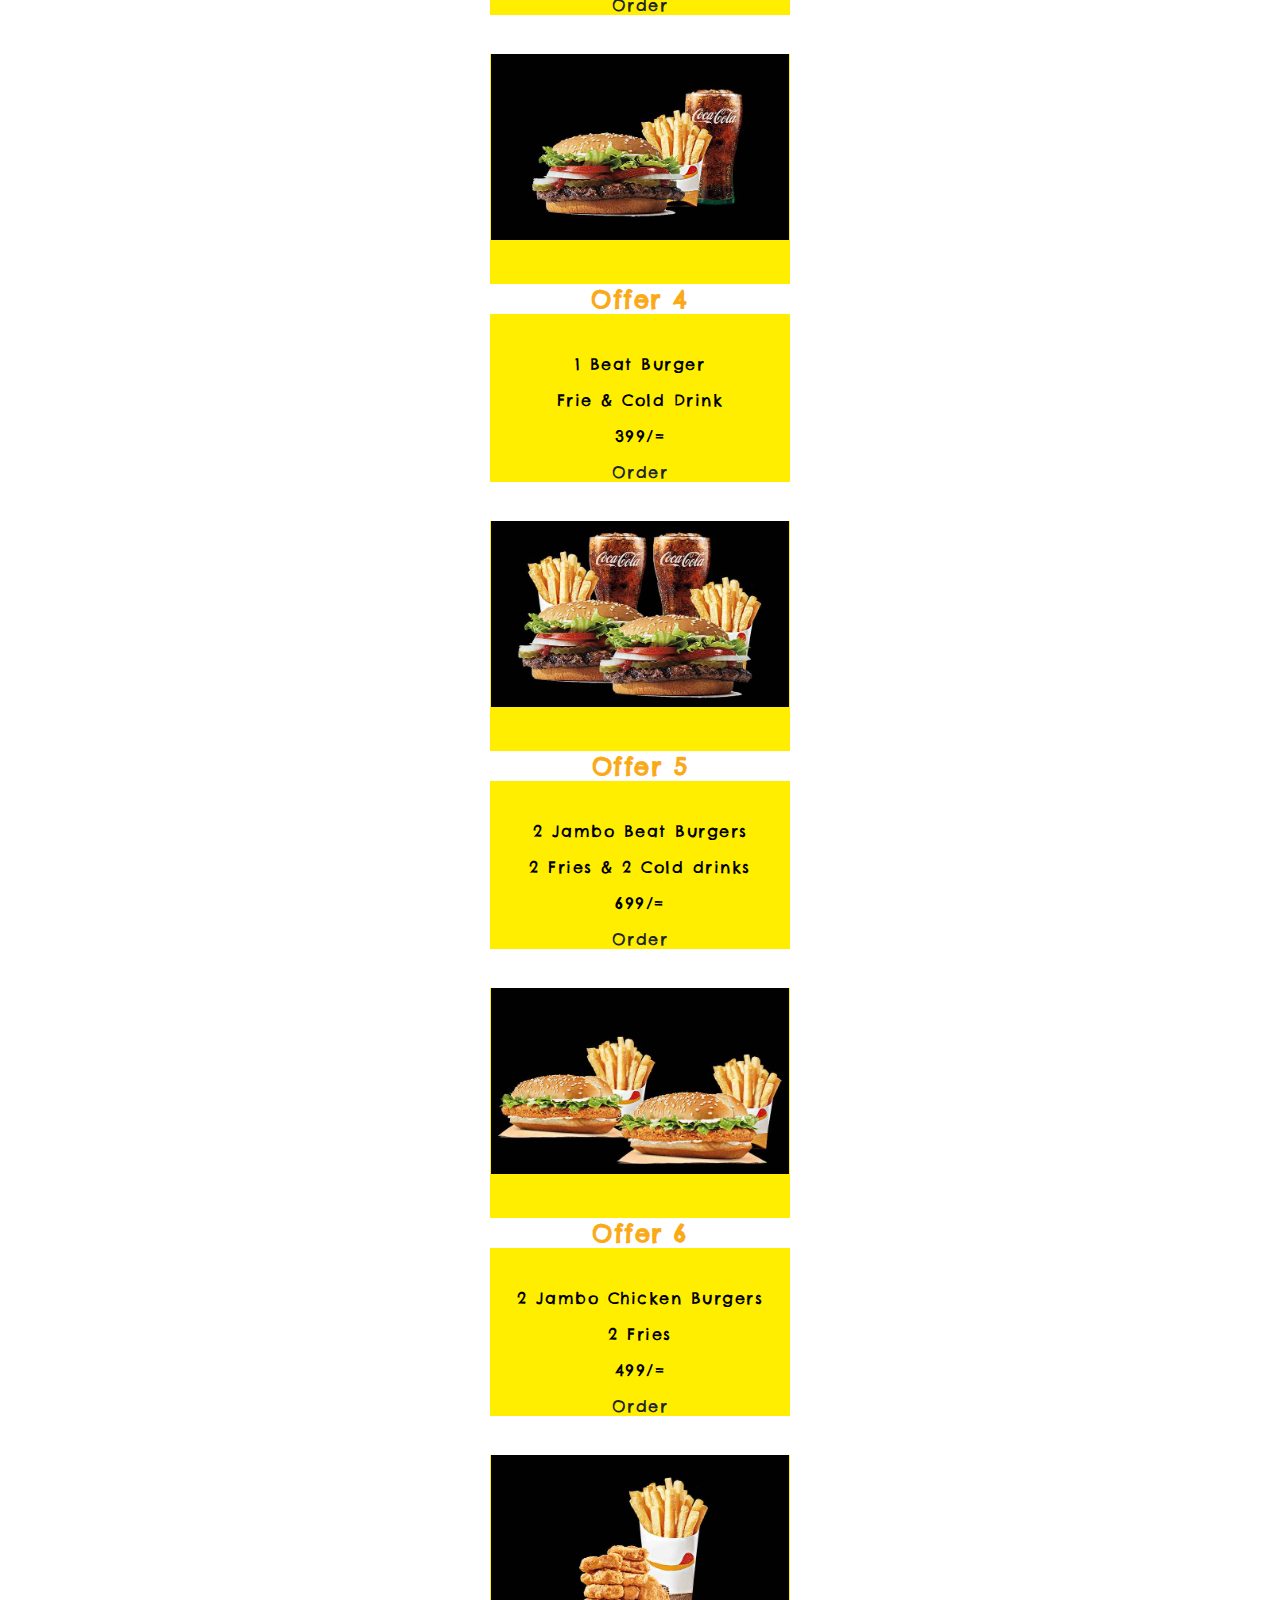
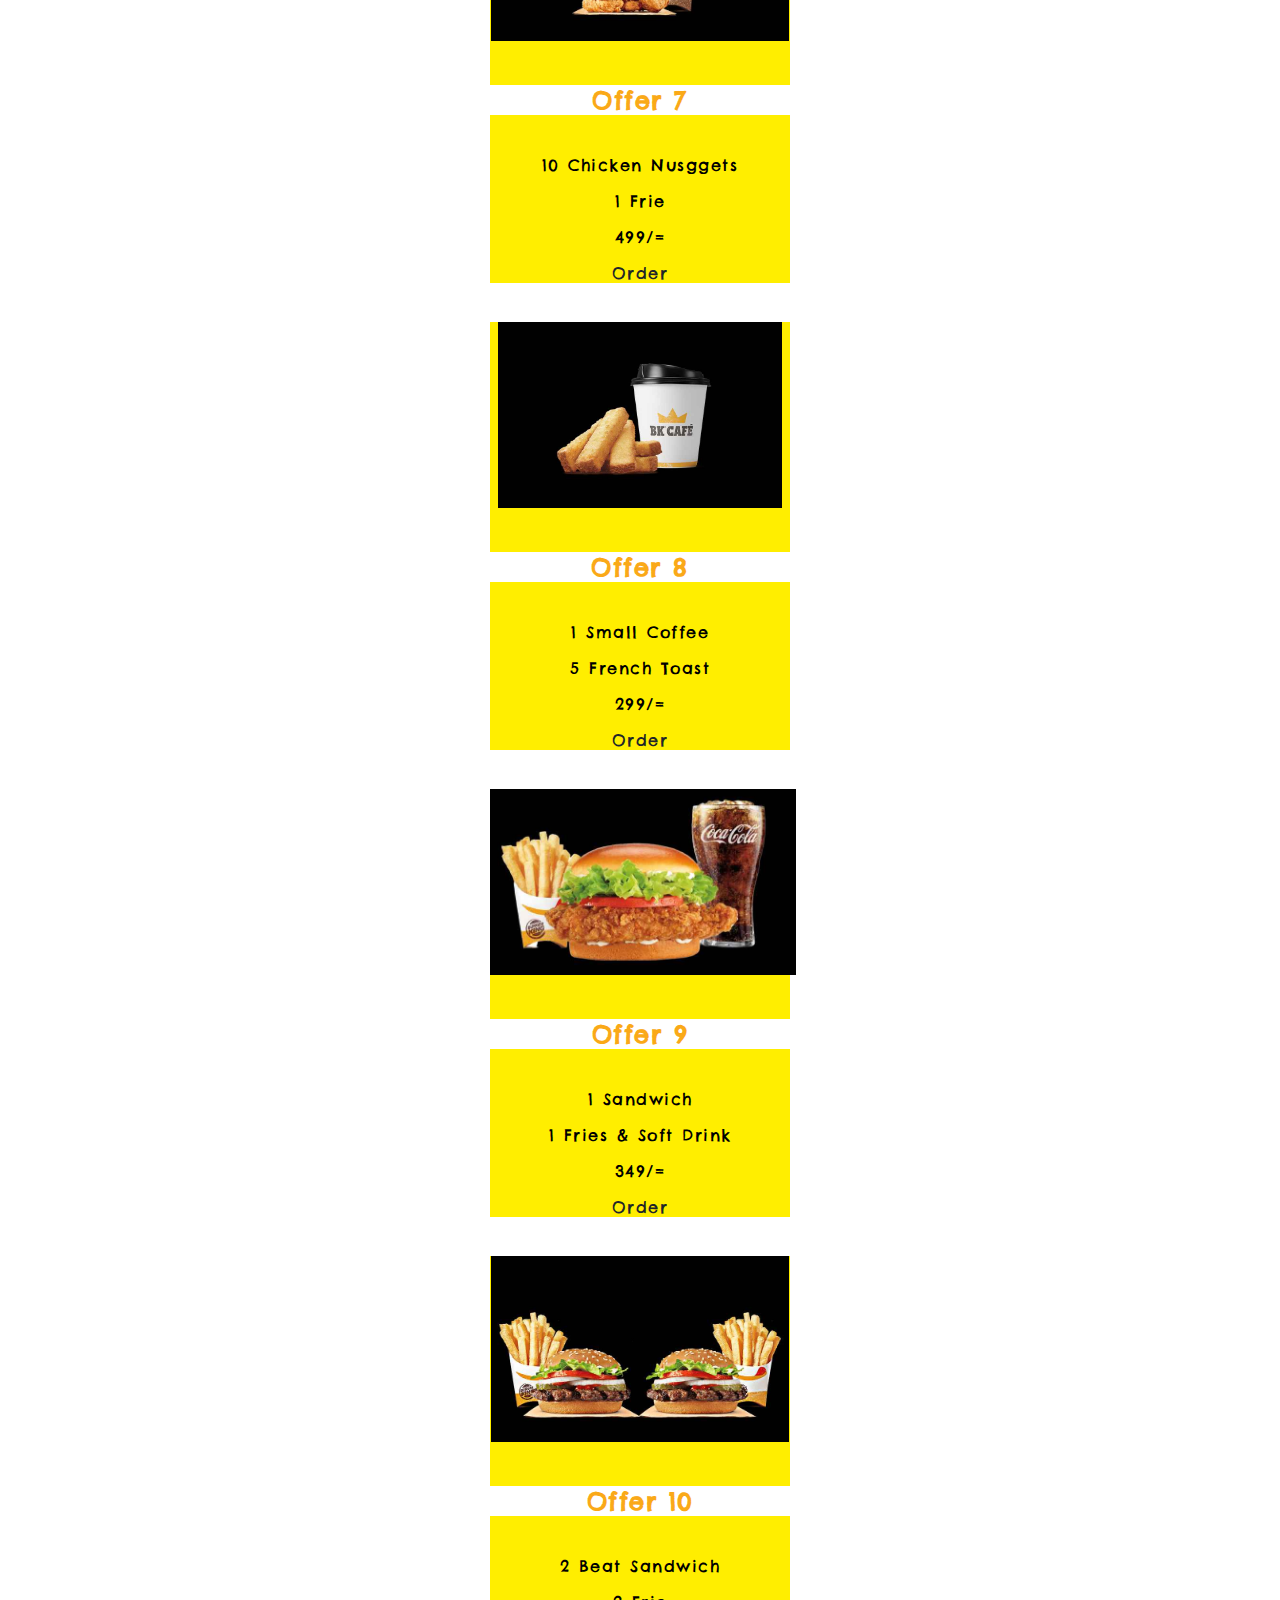
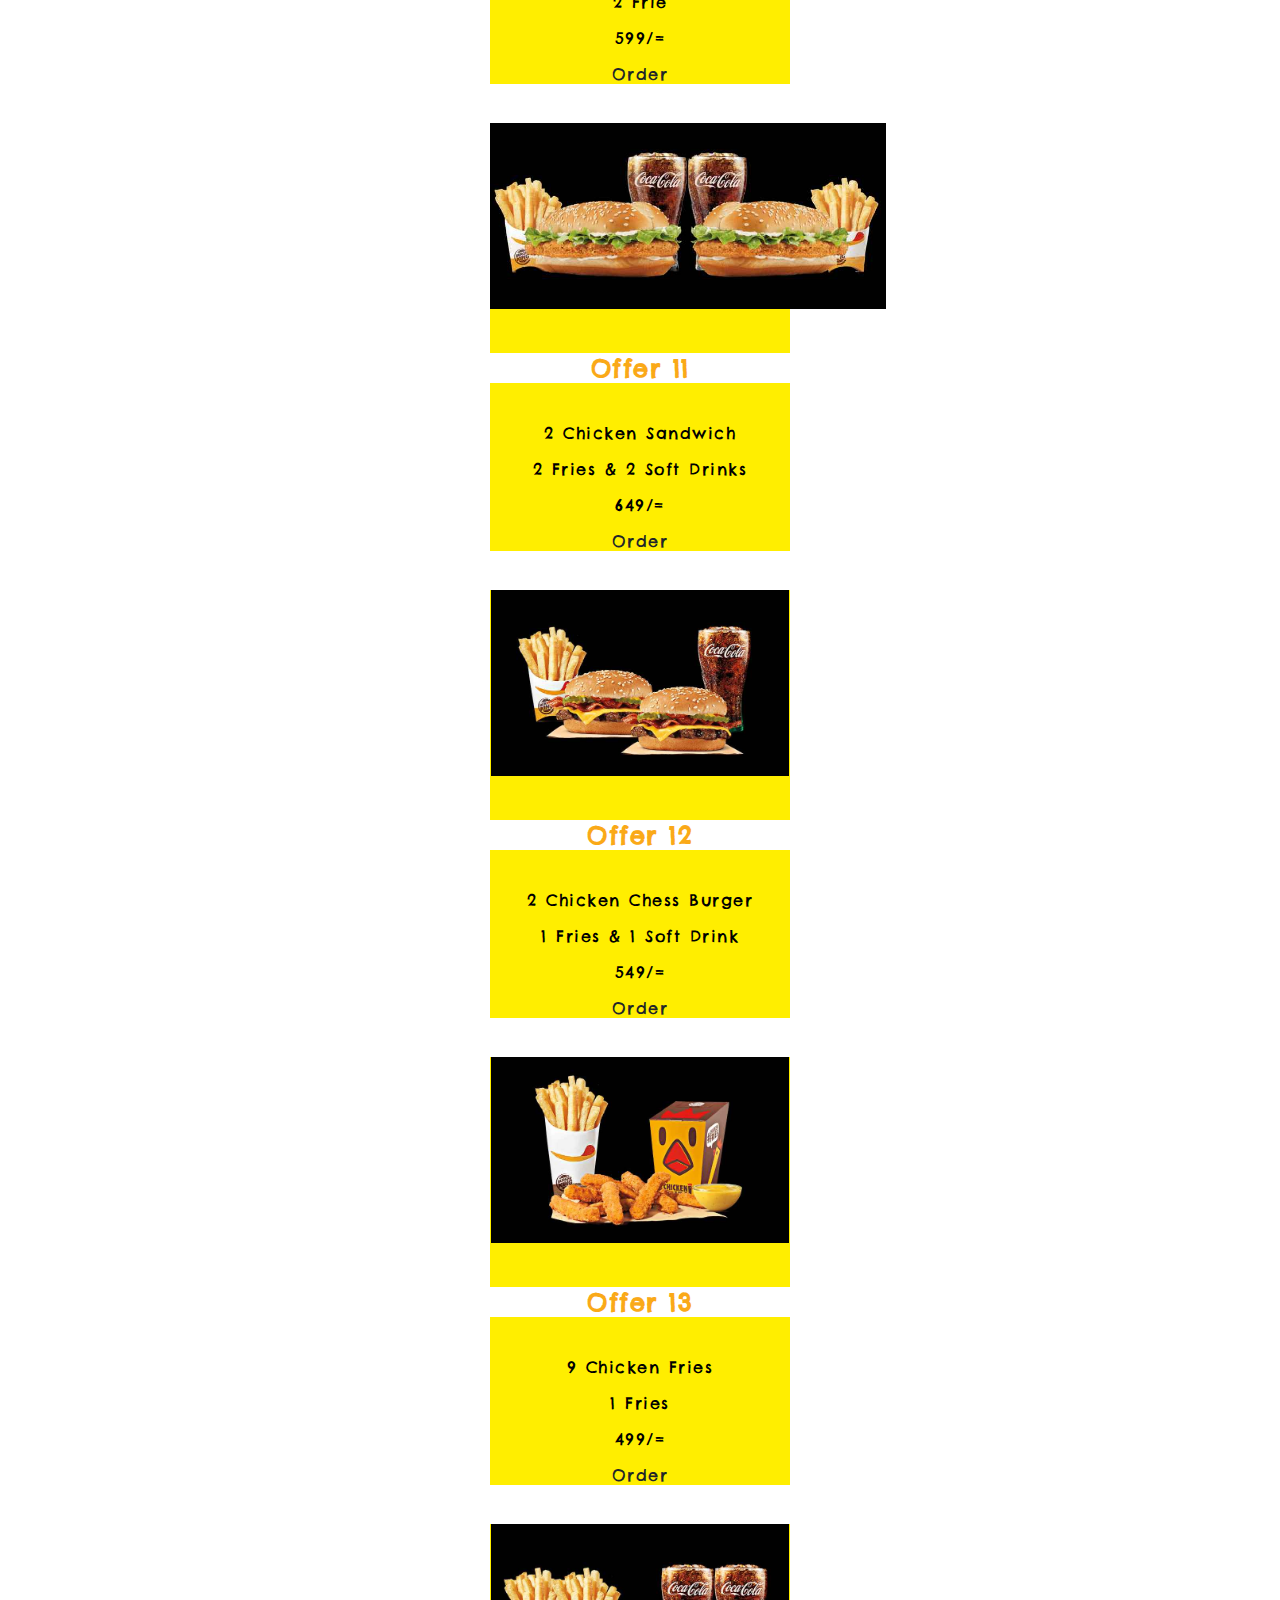
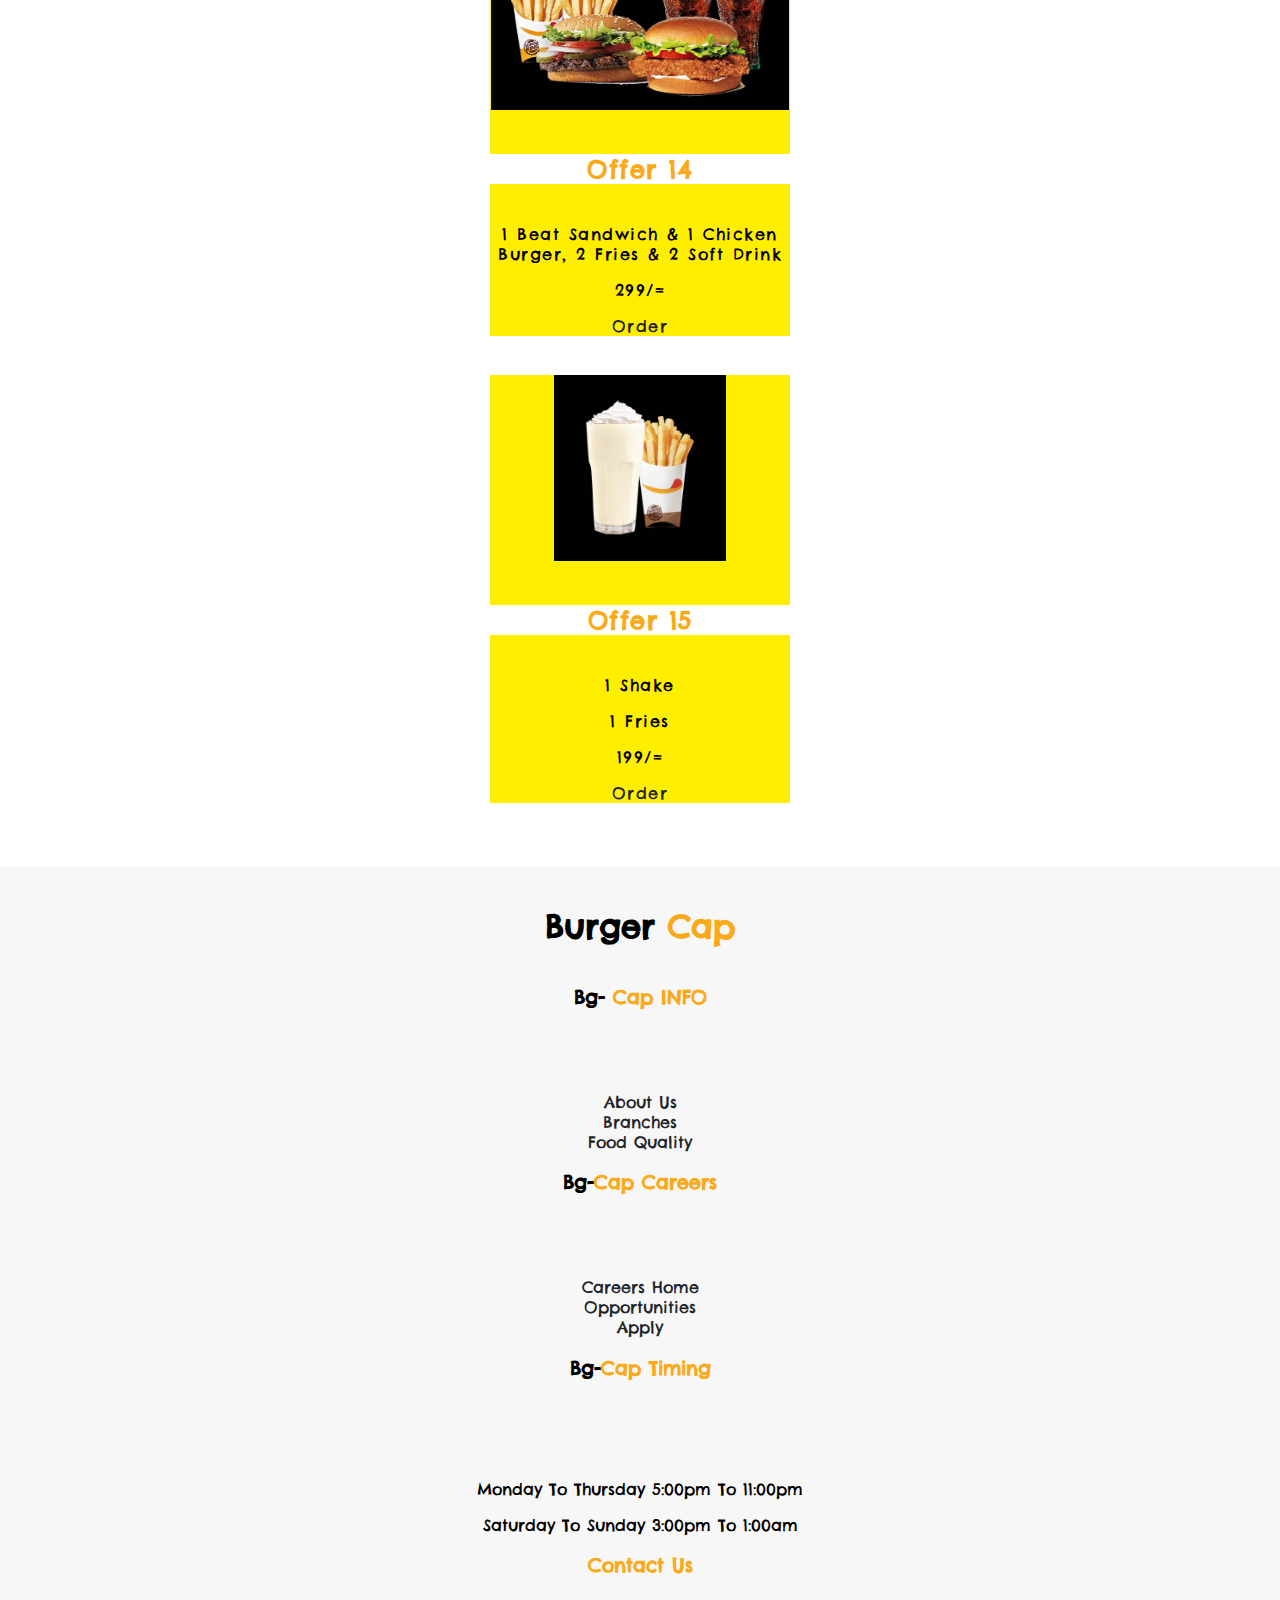
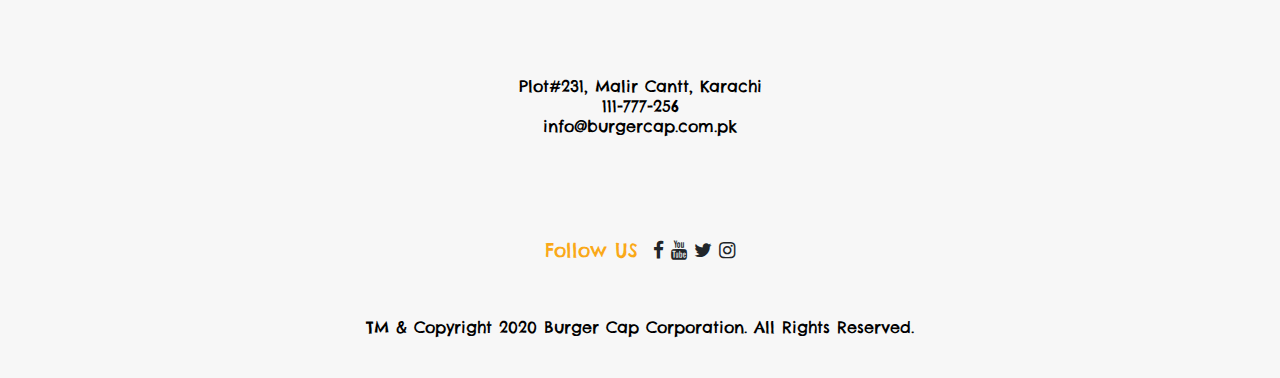
<file: offer.html>
<!DOCTYPE html>
<html lang="en">
<head>
    <meta charset="UTF-8">
    <meta name="viewport" content="width=device-width, initial-scale=1.0">
    <title>Burger Cap - Offers</title>
    <link rel="shortcut icon" href="images/logoburger.png" type="image/x-icon">
    <link rel="stylesheet" href="https://stackpath.bootstrapcdn.com/bootstrap/4.5.0/css/bootstrap.min.css" integrity="sha384-9aIt2nRpC12Uk9gS9baDl411NQApFmC26EwAOH8WgZl5MYYxFfc+NcPb1dKGj7Sk" crossorigin="anonymous">
    <link rel="stylesheet" href="style.css">
    <link href="https://fonts.googleapis.com/css2?family=Chelsea+Market&display=swap" rel="stylesheet">
    <link rel="stylesheet" href="https://stackpath.bootstrapcdn.com/font-awesome/4.7.0/css/font-awesome.min.css">
    <link rel="stylesheet" href="offer.css">
</head>
<body>
    <!-- Navbar -->
    
    <nav class="navbar navbar-expand-lg navbar-light bg-light">
        <a class="navbar-brand" href="#">Burger <span style="color:#FAA918;">Cap</span></a>
        <button class="navbar-toggler" type="button" data-toggle="collapse" data-target="#navbarNavAltMarkup" aria-controls="navbarNavAltMarkup" aria-expanded="false" aria-label="Toggle navigation">
          <span class="navbar-toggler-icon"></span>
        </button>
        <div class="collapse navbar-collapse" id="navbarNavAltMarkup">
          <div class="navbar-nav">
            <a class="nav-item nav-link active" href="index.html">Home <span class="sr-only">(current)</span></a>
            <a class="nav-item nav-link" href="menu.html">Menu</a>
            <a class="nav-item nav-link" href="offer.html">Offer</a>
          </div>
        </div>  
    </nav>

    <div class="offer-bar" id="offer">
        <h1>OUR OFFER</h1>
        <div class="container">
            <div class="row" >
                <div class="col-sm-12 col-md-6 col-lg">
                    <!-- One of three columns -->
                    <div class="card" style="width: 18rem;">
                        <img src="images/deals1.jpg" class="card-img-top" alt="...">
                        <div class="card-body">
                        <h5 class="card-title" >Offer 1</h5>
                        <p class="card-text" style="margin-bottom: 0px;">2 Beat Burger, 2 Roll</p><p>2 Jambo Burger, 4 Fries, 12 Nuggets & Cold Drink</p><p class="price">1499/=</p></p>
                        <a href="#" class="btn btn-primary">Order</a>
                        </div>
                    </div>
                </div>
                
                <div class="col-sm-12 col-md-6 col-lg">
                    <!-- One of three columns -->
                    <div class="card" style="width: 18rem;">
                        <img src="images/deals2.jpg" class="card-img-top" alt="...">
                        <div class="card-body">
                        <h5 class="card-title">Offer 2</h5>
                        <p class="card-text" style="margin-bottom: 0px;">2 Jambo Beat Burger,</p><p>2 Jambo Burger, 4 Fries, 12 Nuggets & Cold Drink</p><p class="price">1299/=</p></p>
                        <a href="#" class="btn btn-primary">Order</a>
                        </div>
                    </div>
                </div>
                <div class="col-sm-12 col-md-6 col-lg">
                    <!-- One of three columns -->
                    <div class="card" style="width: 18rem;">
                        <img src="images/deals3.jpg" class="card-img-top" alt="...">
                        <div class="card-body">
                        <h5 class="card-title">Offer 3</h5>
                        <p class="card-text" style="margin-bottom: 0px;"><p style="margin-bottom: 0px;">3 Chess Chicken Burger</p><p style="margin-bottom: 0px;">3 Jambo Beat Burger</p><p>3 Fries</p><p class="price">899/=</p></p>
                        <a href="#" class="btn btn-primary">Order</a>
                        </div>
                    </div>
                </div>
            </div>
            <div class="row">
                <div class="col-sm-12 col-md-6 col-lg">
                  <!-- One of three columns -->
                  <div class="card" style="width: 18rem;">
                    <img src="images/deals4.jpg" class="card-img-top" alt="...">
                    <div class="card-body">
                    <h5 class="card-title">Offer 4</h5>
                    <p class="card-text"><p>1 Beat Burger</p><p>Frie & Cold Drink</p><p class="price">399/=</p></p>
                    <a href="#" class="btn btn-primary">Order</a>
                    </div>
                  </div>
                </div>
                <div class="col-sm-12 col-md-6 col-lg">
                  <!-- One of three columns -->
                  <div class="card" style="width: 18rem;">
                    <img src="images/deals5.jpg"  class="card-img-top" alt="...">
                    <div class="card-body">
                    <h5 class="card-title">Offer 5</h5>
                    <p class="card-text"><p>2 Jambo Beat Burgers</p><p>2 Fries & 2 Cold drinks</p><p class="price">699/=</p></p>
                    <a href="#" class="btn btn-primary">Order</a>
                    </div>
                  </div>
                </div>
                <div class="col-sm-12 col-md-6 col-lg">
                  <!-- One of three columns -->
                  <div class="card" style="width: 18rem;">
                    <img src="images/deals6.jpg" class="card-img-top" alt="...">
                    <div class="card-body">
                    <h5 class="card-title">Offer 6</h5>
                    <p class="card-text"><p>2 Jambo Chicken Burgers</p><p> 2 Fries</p><p class="price">499/=</p></p>
                    <a href="#" class="btn btn-primary">Order</a>
                    </div>
                  </div>
                </div>
            </div>
            <div class="row">
                <div class="col-sm-12 col-md-6 col-lg">
                  <!-- One of three columns -->
                  <div class="card" style="width: 18rem;">
                    <img src="images/deals7.jpg" class="card-img-top" alt="...">
                    <div class="card-body">
                    <h5 class="card-title">Offer 7</h5>
                    <p class="card-text"><p>10 Chicken Nusggets</p><p>1 Frie</p><p class="price">499/=</p></p>
                    <a href="#" class="btn btn-primary">Order</a>
                    </div>
                  </div>
                </div>
                <div class="col-sm-12 col-md-6 col-lg">
                  <!-- One of three columns -->
                  <div class="card" style="width: 18rem;">
                    <img src="images/deals8.jpg"  class="card-img-top" alt="...">
                    <div class="card-body">
                    <h5 class="card-title">Offer 8</h5>
                    <p class="card-text"><p>1 Small Coffee</p><p>5 French Toast</p><p class="price">299/=</p></p>
                    <a href="#" class="btn btn-primary">Order</a>
                    </div>
                  </div>
                </div>
                <div class="col-sm-12 col-md-6 col-lg">
                  <!-- One of three columns -->
                  <div class="card" style="width: 18rem;">
                    <img src="images/deals9.jpg" class="card-img-top" alt="...">
                    <div class="card-body">
                    <h5 class="card-title">Offer 9</h5>
                    <p class="card-text"><p>1 Sandwich</p><p>1 Fries & Soft Drink</p><p class="price">349/=</p></p>
                    <a href="#" class="btn btn-primary">Order</a>
                    </div>
                  </div>
                </div>
            </div>
            <div class="row">
                <div class="col-sm-12 col-md-6 col-lg">
                  <!-- One of three columns -->
                  <div class="card" style="width: 18rem;">
                    <img src="images/deals10.jpg" class="card-img-top" alt="...">
                    <div class="card-body">
                    <h5 class="card-title">Offer 10</h5>
                    <p class="card-text"><p>2 Beat Sandwich</p><p>2 Frie</p><p class="price">599/=</p></p>
                    <a href="#" class="btn btn-primary">Order</a>
                    </div>
                  </div>
                </div>
                <div class="col-sm-12 col-md-6 col-lg">
                  <!-- One of three columns -->
                  <div class="card" style="width: 18rem;">
                    <img src="images/deals11.jpg"  class="card-img-top" alt="...">
                    <div class="card-body">
                    <h5 class="card-title">Offer 11</h5>
                    <p class="card-text"><p>2 Chicken Sandwich</p><p>2 Fries & 2 Soft Drinks</p><p class="price">649/=</p></p>
                    <a href="#" class="btn btn-primary">Order</a>
                    </div>
                  </div>
                </div>
                <div class="col-sm-12 col-md-6 col-lg">
                  <!-- One of three columns -->
                  <div class="card" style="width: 18rem;">
                    <img src="images/deals12.jpg" height="186.34px" class="card-img-top" alt="...">
                    <div class="card-body">
                    <h5 class="card-title">Offer 12</h5>
                    <p class="card-text"><p>2 Chicken Chess Burger</p><p>1 Fries & 1 Soft Drink</p><p class="price">549/=</p></p>
                    <a href="#" class="btn btn-primary">Order</a>
                    </div>
                  </div>
                </div>
            </div>
            <div class="row">
                <div class="col-sm-12 col-md-6 col-lg">
                  <!-- One of three columns -->
                  <div class="card" style="width: 18rem;">
                    <img src="images/deals13.jpg" class="card-img-top" alt="...">
                    <div class="card-body">
                    <h5 class="card-title">Offer 13</h5>
                    <p class="card-text"><p>9 Chicken Fries</p><p>1 Fries</p><p class="price">499/=</p></p>
                    <a href="#" class="btn btn-primary">Order</a>
                    </div>
                  </div>
                </div>
                <div class="col-sm-12 col-md-6 col-lg">
                  <!-- One of three columns -->
                  <div class="card" style="width: 18rem;">
                    <img src="images/deals14.jpg"  class="card-img-top" alt="...">
                    <div class="card-body">
                    <h5 class="card-title">Offer 14</h5>
                    <p class="card-text"><p>1 Beat Sandwich & 1 Chicken Burger, 2 Fries & 2 Soft Drink</p><p class="price">299/=</p></p>
                    <a href="#" class="btn btn-primary">Order</a>
                    </div>
                  </div>
                </div>
                <div class="col-sm-12 col-md-6 col-lg">
                  <!-- One of three columns -->
                  <div class="card" style="width: 18rem;">
                    <img src="images/deals15.jpg" height="186.34px" class="card-img-top" alt="...">
                    <div class="card-body">
                    <h5 class="card-title">Offer 15</h5>
                    <p class="card-text"><p>1 Shake</p><p>1 Fries </p><p class="price">199/=</p></p>
                    <a href="#" class="btn btn-primary">Order</a>
                    </div>
                  </div>
                </div>
            </div>
        </div>
    </div>
      <!-- footer bar -->
    <footer style="background-color: rgb(247, 247, 247);">
        <h1>Burger <span style="color: #FAA918;">Cap</span></h1>
        <div class="container">
          
          <div class="row">
            <div class="col-sm-12 col-md-6 col-lg-3">
              <h3><span style="color: black;">Bg-</span> Cap INFO</h3>
              
              <ul>
                <li><a href="about.html">About Us</a></li>
                <li><a>Branches</a></li>
                <li><a>Food Quality</a></li>
            
              </ul>
            </div>
            
            <div class="col-sm-12 col-md-6 col-lg-3">
              <h3><span style="color: black;">Bg-</span>Cap Careers </h3>
              <ul>
                <li><a>Careers Home</a></li>
                <li><a href="opportunities.html">Opportunities</a></li>
                <li><a href="apply.html">Apply</a></li>
              </ul>
            </div>
            <div class="col-sm-12 col-md-6 col-lg-3" > 
              <h3><span style="color: black;">Bg-</span>Cap Timing </h3>
              <div class="bg-link">
              <p>Monday To Thursday 5:00pm To 11:00pm</p>
              <p>Saturday To Sunday 3:00pm To 1:00am</p>
              </div>
            </div>
            <div class="col-sm-12 col-md-6 col-lg-3" > 
              <h3>Contact Us </h3>
              <div class="bg-link">
             <ul class="contact">
               <li><i></i> Plot#231, Malir Cantt, Karachi</li>
               <li><i></i>111-777-256</li>
               <li><i></i>info@burgercap.com.pk</li>
             </ul>
              
              <div class="row" >
                <div class="col">
                  <div class="bg-link">
                    <span class="follow">Follow US</span>
                    <span><a href="https://www.facebook.com" target="blank"><i class="fa fa-facebook"></i></a></span>
                    <span><a href="https://www.youtube.com" target="blank"><i class="fa fa-youtube"></i></a></span>
                    <span><a href="https://www.twitter.com" target="blank"><i class="fa fa-twitter"></i></a></span>
                    <span><a href="https://www.instagram.com" target="blank"><i class="fa fa-instagram"></i></a></span></div>
              </div>
            </div>
              </div>
            </div>
            
            <p class="footer-line">TM & Copyright 2020 Burger Cap Corporation.‌‌ All Rights Reserved.</p>
          
        </div>
      </footer> 
</body>
</html>
</file>
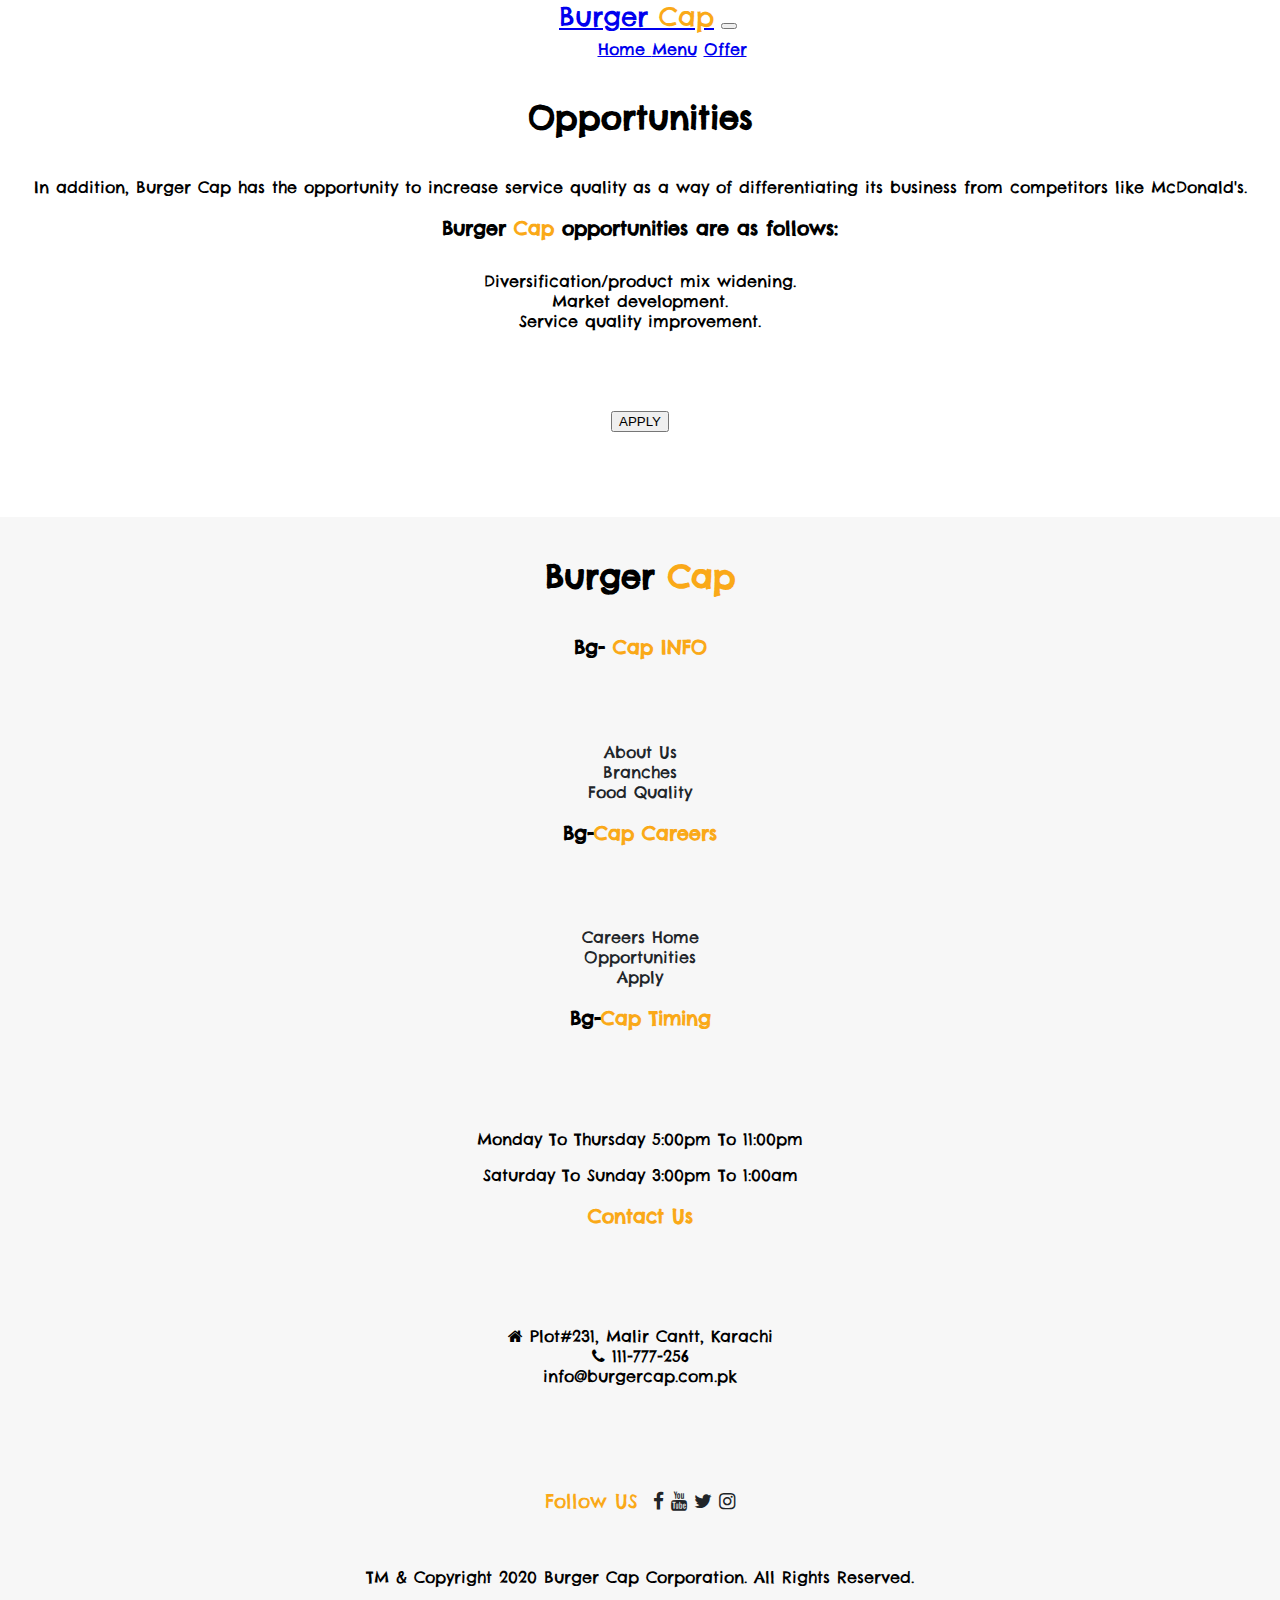
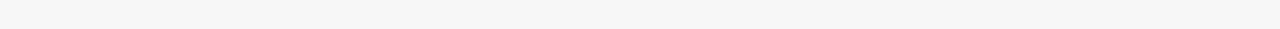
<file: opportunities.html>
<!DOCTYPE html>
<html lang="en">
<head>
    <meta charset="UTF-8">
    <meta name="viewport" content="width=device-width, initial-scale=1.0">
    <title>Burger Cap - Opportunities</title>
    <link rel="shortcut icon" href="images/logoburger.png" type="image/x-icon">
    <link rel="stylesheet" href="https://stackpath.bootstrapcdn.com/bootstrap/4.5.0/css/bootstrap.min.css" integrity="sha384-9aIt2nRpC12Uk9gS9baDl411NQApFmC26EwAOH8WgZl5MYYxFfc+NcPb1dKGj7Sk" crossorigin="anonymous">
    <link rel="stylesheet" href="style.css">
    <link href="https://fonts.googleapis.com/css2?family=Chelsea+Market&display=swap" rel="stylesheet">
    <link rel="stylesheet" href="https://stackpath.bootstrapcdn.com/font-awesome/4.7.0/css/font-awesome.min.css">
</head>
<body>
    <!-- Navbar -->
  <nav class="navbar navbar-expand-lg navbar-light bg-light">
    <a class="navbar-brand" href="#">Burger <span style="color:#FAA918;">Cap</span></a>
    <button class="navbar-toggler" type="button" data-toggle="collapse" data-target="#navbarNavAltMarkup" aria-controls="navbarNavAltMarkup" aria-expanded="false" aria-label="Toggle navigation">
    <span class="navbar-toggler-icon"></span>
    </button>
    <div class="collapse navbar-collapse" id="navbarNavAltMarkup">
      <div class="navbar-nav">
        <a class="nav-item nav-link active" href="index.html">Home <span class="sr-only">(current)</span></a>
        <a class="nav-item nav-link" href="menu.html">Menu</a>
        <a class="nav-item nav-link" href="offer.html">Offer</a>
      </div>
    </div>  
  </nav>
<!-- opportunities start here -->
<div class="container">
    <h1>Opportunities</h1>
    <div class="row">
        <p>In addition, Burger Cap has the opportunity to increase service quality as a way of differentiating its business from competitors like McDonald's.</p>
        
    </div>
    <p><h3>Burger <span style="color: #FAA918;">Cap</span> opportunities are as follows:</h3></p>
    <ul style="padding-top: 1% !important;">
        <li>Diversification/product mix widening.</li>
        <li>Market development.</li>
        <li>Service quality improvement.</li>
    </ul>
    <a href="apply.html"><button style="margin-bottom: 5%;" type="button" class="btn btn-warning btn-lg btn-block"> APPLY</button></a>
</div>
  <!-- footer start -->
  <footer style="background-color: rgb(247, 247, 247);">
    <h1>Burger <span style="color: #FAA918;">Cap</span></h1>
    <div class="container">
      
      <div class="row">
        <div class="col-sm-12 col-md-6 col-lg-3">
          <h3><span style="color: black;">Bg-</span> Cap INFO</h3>
          <ul>
            <li><a href="about.html">About Us</a></li>
            <li><a>Branches</a></li>
            <li><a>Food Quality</a></li>
        
          </ul>
        </div>
        
        <div class="col-sm-12 col-md-6 col-lg-3">
          <h3><span style="color: black;">Bg-</span>Cap Careers </h3>
          <ul>
            <li><a>Careers Home</a></li>
            <li><a href="opportunities.html">Opportunities</a></li>
            <li><a href="apply.html">Apply</a></li>
          </ul>
        </div>
        <div class="col-sm-12 col-md-6 col-lg-3" > 
          <h3><span style="color: black;">Bg-</span>Cap Timing </h3>
          <div class="bg-link">
          <p>Monday To Thursday 5:00pm To 11:00pm</p>
          <p>Saturday To Sunday 3:00pm To 1:00am</p>
          </div>
        </div>
        <div class="col-sm-12 col-md-6 col-lg-3" > 
          <h3>Contact Us </h3>
          <div class="bg-link">
         <ul class="contact">
           <li><i class="fa fa-home "></i> Plot#231, Malir Cantt, Karachi</li>
           <li><i class="fa fa-phone"></i> 111-777-256</li>
           <li><i class="fa fa-mail"></i>info@burgercap.com.pk</li>
         </ul>
          
          <div class="row" >
            <div class="col">
              <div class="bg-link">
                <span class="follow">Follow US</span>
                <span><a href="https://www.facebook.com" target="blank"><i class="fa fa-facebook"></i></a></span>
                <span><a href="https://www.youtube.com" target="blank"><i class="fa fa-youtube"></i></a></span>
                <span><a href="https://www.twitter.com" target="blank"><i class="fa fa-twitter"></i></a></span>
                <span><a href="https://www.instagram.com" target="blank"><i class="fa fa-instagram"></i></a></span></div>
          </div>
        </div>
          </div>
        </div>
        
        <p class="footer-line">TM & Copyright 2020 Burger Cap Corporation.‌‌ All Rights Reserved.</p>
      
    </div>
  </footer>
</body>
</html>
</file>
<file: style.css>
body{
    text-align: center !important;
    margin: 0px !important;
    
    /* background-image: url(https://images.unsplash.com/photo-1535229398509-70179087ac75?ixlib=rb-1.2.1&ixid=eyJhcHBfaWQiOjEyMDd9&auto=format&fit=crop&w=634&q=80); */
    /* background-repeat: no-repeat; */
    font-family: 'Chelsea Market', cursive;
}

.card{
    margin: 10px !important;
    box-shadow:1px 1px 20px white ;
  
   
}
.slider{
     /* background-image: url(https://images.unsplash.com/photo-1535229398509-70179087ac75?ixlib=rb-1.2.1&ixid=eyJhcHBfaWQiOjEyMDd9&auto=format&fit=crop&w=634&q=80) !important; */
    /* background-repeat: no-repeat; */
    background-color:  #3d3d3d;
  
}

.carousel {
    width: 70% !important;
    margin-left: auto;
    margin-right: auto;
}
.menu-bar{
    background-color: rgb(255, 238, 0);
    padding-top: 3%;
    padding-bottom: 5%;
    letter-spacing: 1.5px;
    
}
.menu-bar h1{
    font-size: 300%;
}
.container{
    margin-top: 3% !important;
}
.offer-bar h1{
    margin-top: 3%;
    color: #212529 !important;
}
.offer-bar{
    margin-bottom: 5%;
}
.card{
    margin-top: 3% !important;
    letter-spacing: 1.5px;
    background-color: #3d3d3d;
    margin-left: auto !important;
    margin-right: auto !important;
}
.card h5{
    background-color: white;
}

button{
    margin-top: 5% !important;
    margin-left: auto !important;
    margin-right: auto !important;
   
}
.row{
    margin-top:3%;
    margin-left: auto;
}
.row .card{
    background-color: rgb(255, 238, 0);
    justify-content: space-around !important;
    width: 300px !important;
}
ul{
    list-style: none;
    padding-top: 5%;
    padding-left: 0;
    padding-right: auto;
  
}
.info-list{
    margin: 10px;
}

footer{
    background-color: white;
    padding-bottom: 2%;
}
footer h3{
    color: #FAA918;
    padding-left: auto;
    padding-right: auto;
}
footer h1{
    padding-top: 3%;
    padding-left: auto;
    padding-right: auto;
}
.bg-link{
    padding-top: 5%;
}
.footer-line{
    padding-top: 3%;
}
.navbar{
    /* position: fixed; */
    /* z-index: 1 ;
    width: 100%; */
}

.navbar-toggler{
    margin-right: 0px !important;
    margin-bottom: 10px !important;
    margin-top: 0.5rem !important;
}

.navbar-nav{
    padding-left: 5%;
}
.navbar-brand{
    font-size: 26px;
    margin-left: 1rem !important;
}
.follow{
    font-size: 1.2rem;
    padding-right: .5rem;
    color:#FAA918 ;
}
.fa-facebook:before {
    content: "\f09a";
    font-size: 1.2rem;
}
.fa-youtube:before {
    content: "\f167";
    font-size: 1.2rem;
}
.fa-twitter:before {
    content: "\f099";
    font-size: 1.2rem;
}
.fa-instagram:before {
    content: "\f16d";
    font-size: 1.2rem;
}
.contact{
    padding-top: 0%;
}
.card-title{
    color: #FAA918; font-size: 1.5rem;
}
.container a{
    text-decoration: none;
    color: #212529;
}
/* .offerbar{
    height: 930px;
    margin-left: 10px !important;
    margin-right: auto;
} */
@media screen and (max-width: 770px) {
    #offer-bar{
        /* padding-left: 14%; */
        padding-left: auto;
        padding-right: auto;
    }
  }
  .menu-items{
    color: white !important;
    font-size: 1.3rem;
}
</file>
<file: about.css>
.ab{
    padding-bottom: 3% !important;
    font-size: 3rem !important;
}
.para{
    font-size: 1.5rem;
    margin-bottom: 5%;
}
</file>
<file: apply.css>
.form-group{
    text-align: left;
}
label{
    padding-left: 1%;
}

button{
    margin-bottom: 5%;
    width: 100%;
    font-weight: 600;
    padding: 10px !important;
}
.heading{
    background-color: #FAA918;
    color: white;
     margin-bottom: 5%;
}
</file>
<file: menu.css>
#menu{
    /* position: relative;
    top: 30px;
   padding-top: 7% !important; */
    background-color: rgb(255, 255, 254);
}
.card-body{
    background-image:url(/images/menu_wings_v1.jpg) ;
}
.menu-items{
    color: white !important;
    font-size: 1.3rem;
}
</file>
<file: offer.css>
#offer{
    /* position: relative;
    top: 20px;
   padding-top: 5% !important; */
}
.card-img-top{
    height: 186.45px;
}
</file>
